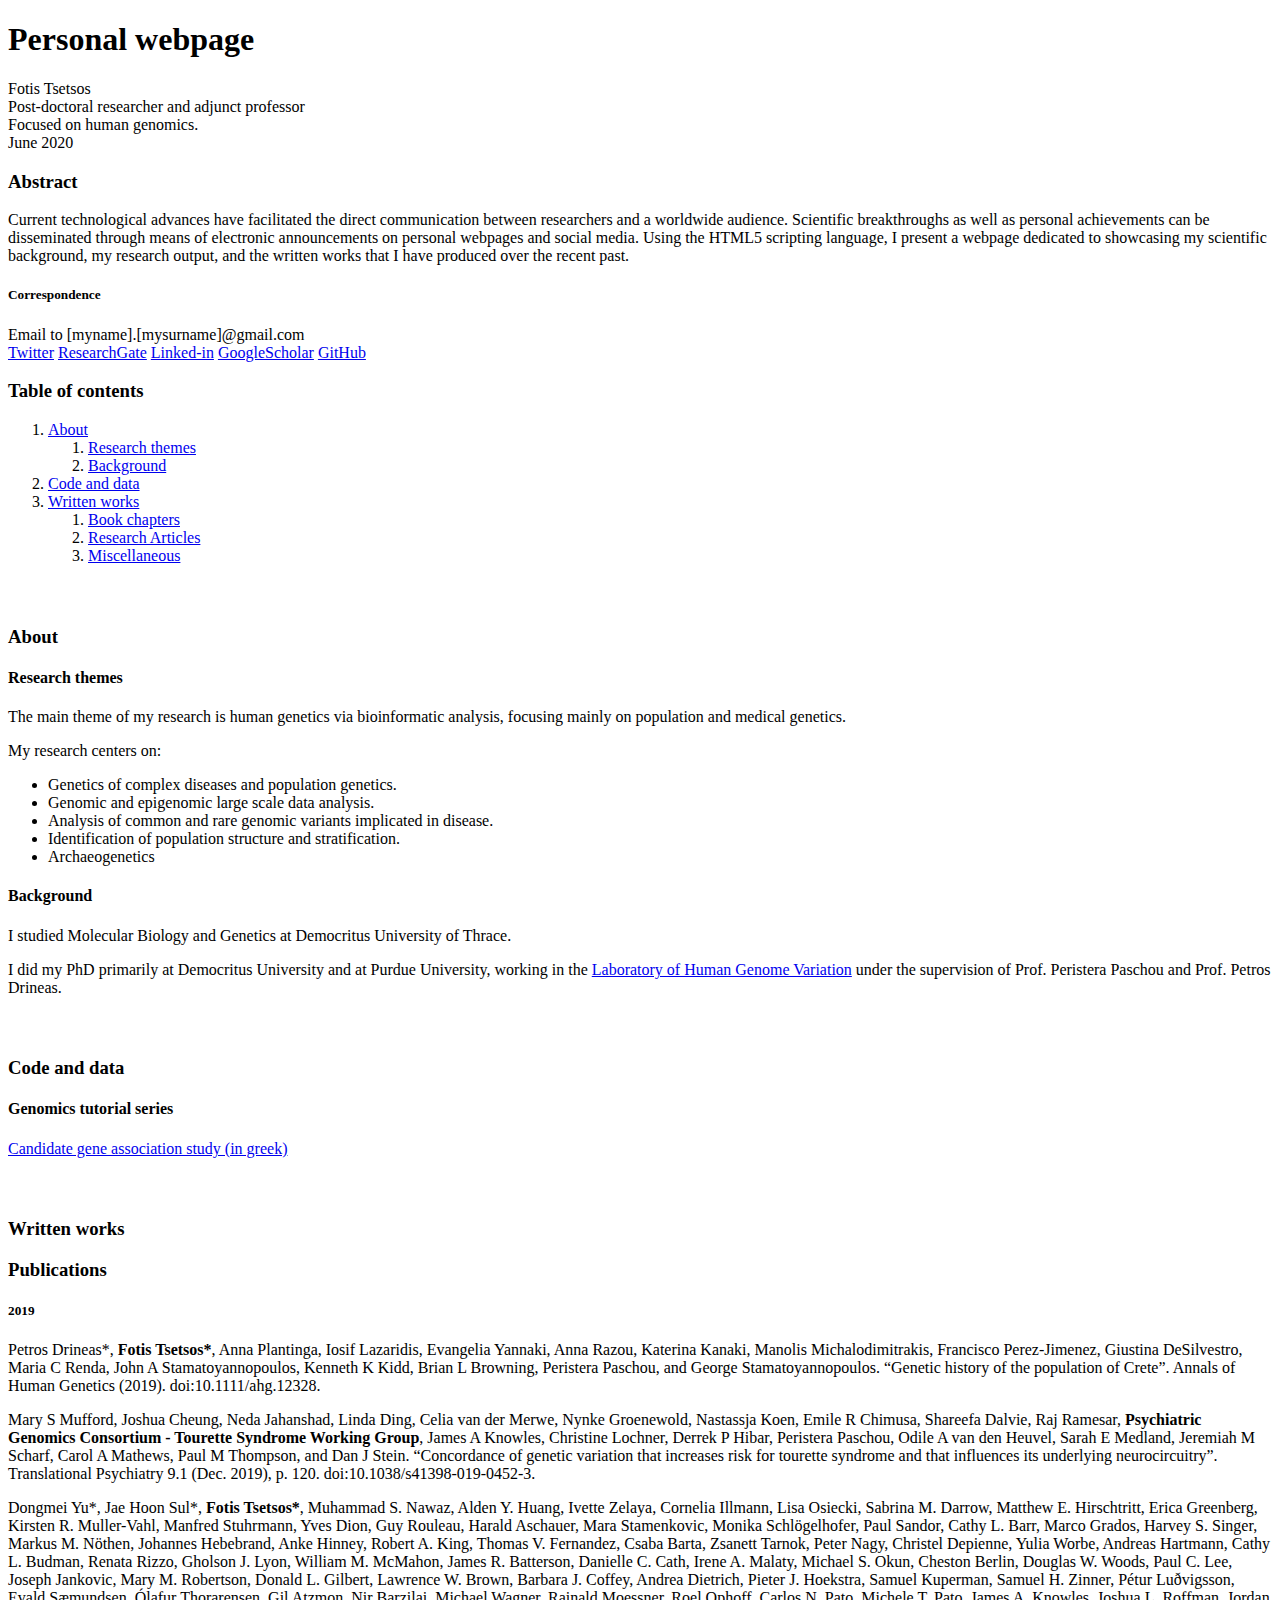
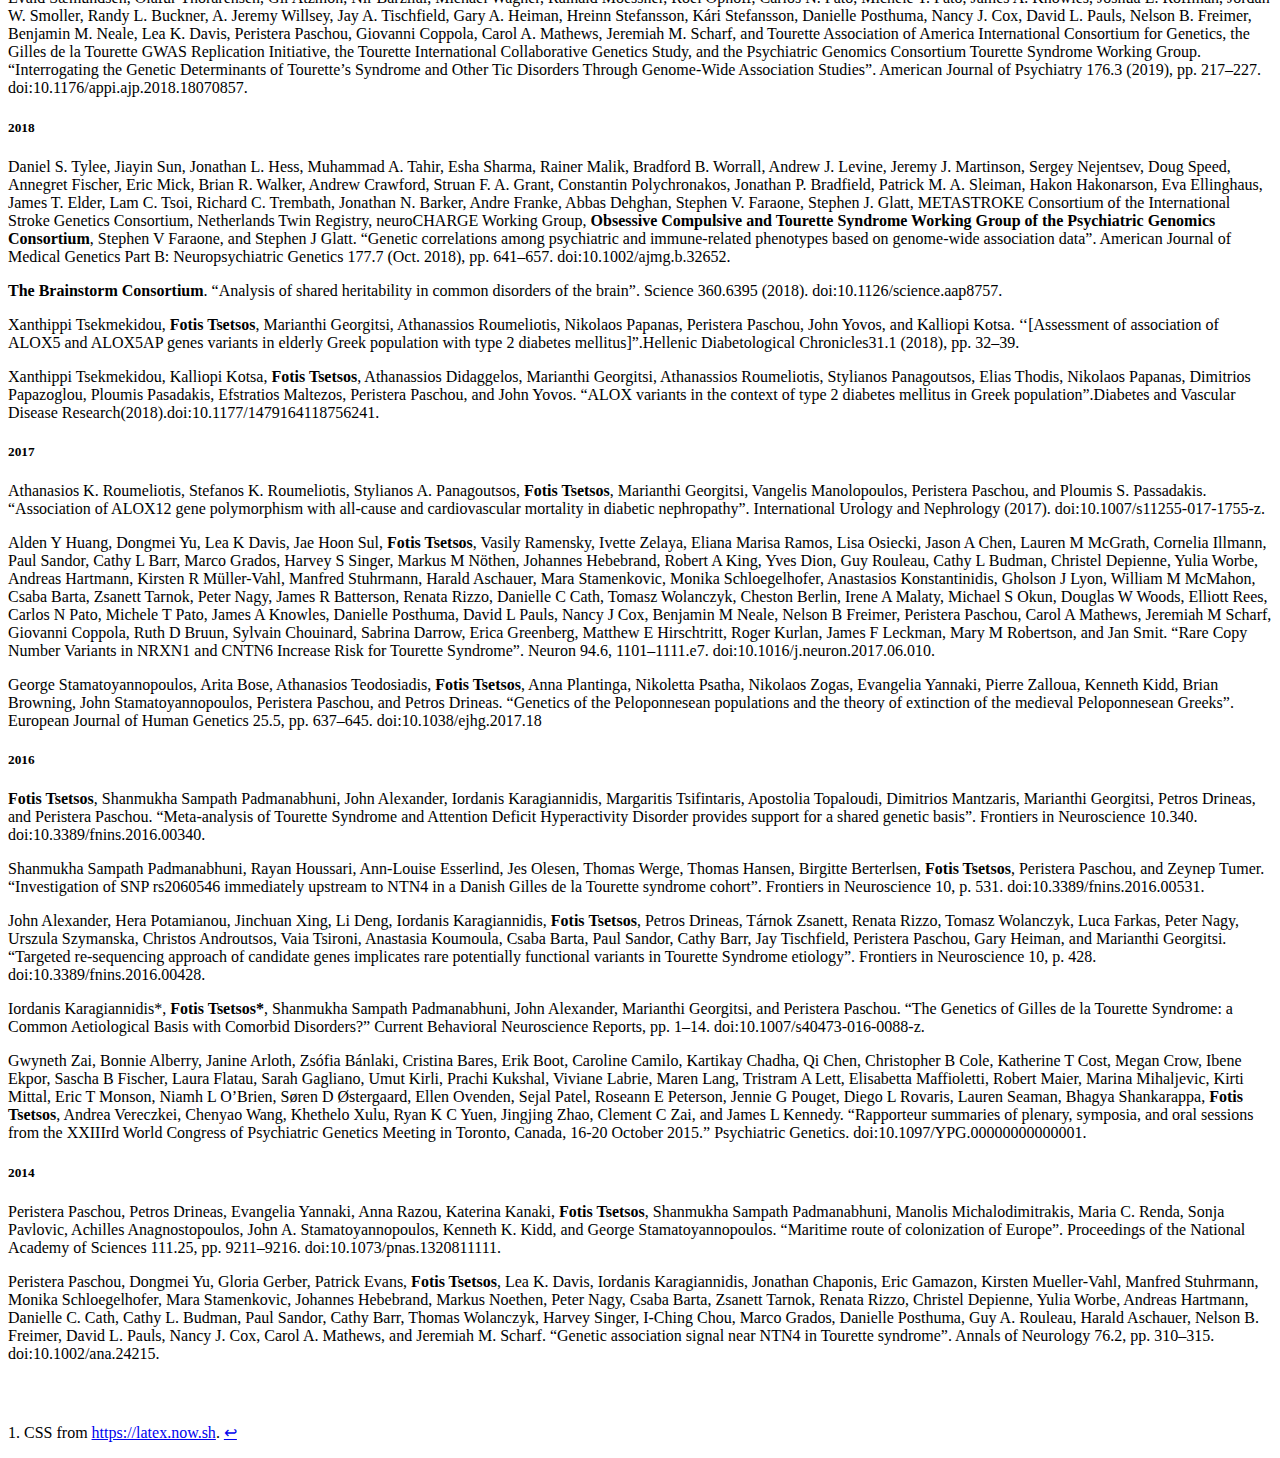
<file: index.html>
<!DOCTYPE html>
<html>

<head>
	<meta charset="UTF-8">
	<title>F. Tsetsos</title>
	<link rel="stylesheet" href="https://latex.now.sh/style.css" />
</head>

<!--<body style="font-family: courier new;">-->

<body id="top">


<body id="top">
	<header>
		<h1>Personal webpage</h1>
		<p class="author">Fotis Tsetsos <br>
		Post-doctoral researcher and adjunct professor<br>
		Focused on human genomics.<br>
		June 2020</p>
	</header>

<div class="abstract">
	<h3>Abstract</h3>
	<p>Current technological advances have facilitated the direct communication between
	researchers and a worldwide audience. Scientific breakthroughs as well as personal
	achievements can be disseminated through means of electronic announcements on personal
	webpages and social media. Using the HTML5 scripting language, I present a webpage
	dedicated to showcasing my scientific background, my research output, and the written
	works that I have produced over the recent past.</p>
</div>

	<h5>Correspondence</h5>
		<p>Email to [myname].[mysurname]@gmail.com <br>
		<a href="https://twitter.com/FotisTsetsos">Twitter</a> 
		<a href="https://www.researchgate.net/profile/Fotis_Tsetsos2">ResearchGate</a> 
		<a href="https://www.linkedin.com/in/fotistsetsos/">Linked-in</a> 
		<a href="https://scholar.google.gr/citations?user=2SRONGoAAAAJ">GoogleScholar</a> 
		<a href="https://github.com/ftsetsos">GitHub</a></p>

<nav role="navigation" class="toc">
	<h3>Table of contents</h3>
		<ol>
		<li><a href="#about">About</a>
			<ol>
			<li><a href="#research">Research themes</a></li>
			<li><a href="#background">Background</a></li>
			</ol>
		</li>
		<li><a href="#code">Code and data</a> </li>
		<li><a href="#ww">Written works</a>
			<ol>
			<li><a href="#wwbc">Book chapters</a></li>
			<li><a href="#wwra">Research Articles</a></li>
			<li><a href="#wwmisc">Miscellaneous</a></li>
			</ol>
		</li>
		</ol>
</nav>

<h4>&nbsp;</h4>

<main>
	<article>
		<h3 id="about">About</h3>
		<h4 id="research">Research themes</h4>
			<p>The main theme of my research is human genetics via bioinformatic analysis, 
			focusing mainly on population and medical genetics.</p>
			<p>My research centers on:</p>
			<ul>
			<li>Genetics of complex diseases and population genetics.</li>
			<li>Genomic and epigenomic large scale data analysis.</li>
			<li>Analysis of common and rare genomic variants implicated in disease.</li>
			<li>Identification of population structure and stratification.</li>
			<li>Archaeogenetics</li>
			</ul>
		<h4 id="background">Background</h4>
			<p>I studied Molecular Biology and Genetics at Democritus University of Thrace.</p>
			<p>I did my PhD primarily at Democritus University and at Purdue University, 
			working in the <a href="http://utopia.duth.gr/ppaschou/">Laboratory of Human Genome
			 Variation</a> under the supervision of Prof. Peristera Paschou and 
			 Prof. Petros Drineas.</p>
		
		<h4>&nbsp;</h4>
		
		<h3 id="code">Code and data</h3>
		
		<h4>Genomics tutorial series</h4>
		<p><a href="tutorials/candidate_gene.html">Candidate gene association study (in greek)</a></p>
		
		<h4>&nbsp;</h4>
		
		<h3 id="ww">Written works</h3>
		
		<h3>Publications</h3>
			<h5>2019</h5>
			
			<p>Petros Drineas*, <b>Fotis Tsetsos*</b>, Anna Plantinga, Iosif Lazaridis, Evangelia Yannaki, Anna Razou, Katerina Kanaki, Manolis Michalodimitrakis, Francisco Perez-Jimenez, Giustina DeSilvestro, Maria C Renda, John A Stamatoyannopoulos, Kenneth K Kidd, Brian L Browning, Peristera Paschou, and George Stamatoyannopoulos. “Genetic history of the population of Crete”. Annals of Human Genetics (2019). doi:10.1111/ahg.12328.</p>
			<p>Mary S Mufford, Joshua Cheung, Neda Jahanshad, Linda Ding, Celia van der Merwe, Nynke Groenewold, Nastassja Koen, Emile R Chimusa, Shareefa Dalvie, Raj Ramesar, <b>Psychiatric Genomics Consortium - Tourette Syndrome Working Group</b>, James A Knowles, Christine Lochner, Derrek P Hibar, Peristera Paschou, Odile A van den Heuvel, Sarah E Medland, Jeremiah M Scharf, Carol A Mathews, Paul M Thompson, and Dan J Stein. “Concordance of genetic variation that increases risk for tourette syndrome and that influences its underlying neurocircuitry”. Translational Psychiatry 9.1 (Dec. 2019), p. 120. doi:10.1038/s41398-019-0452-3.</p>
			<p>Dongmei Yu*, Jae Hoon Sul*, <b>Fotis Tsetsos*</b>, Muhammad S. Nawaz, Alden Y. Huang, Ivette Zelaya, Cornelia Illmann, Lisa Osiecki, Sabrina M. Darrow, Matthew E. Hirschtritt, Erica Greenberg, Kirsten R. Muller-Vahl, Manfred Stuhrmann, Yves Dion, Guy Rouleau, Harald Aschauer, Mara Stamenkovic, Monika Schlögelhofer, Paul Sandor, Cathy L. Barr, Marco Grados, Harvey S. Singer, Markus M. Nöthen, Johannes Hebebrand, Anke Hinney, Robert A. King, Thomas V. Fernandez, Csaba Barta, Zsanett Tarnok, Peter Nagy, Christel Depienne, Yulia Worbe, Andreas Hartmann, Cathy L. Budman, Renata Rizzo, Gholson J. Lyon, William M. McMahon, James R. Batterson, Danielle C. Cath, Irene A. Malaty, Michael S. Okun, Cheston Berlin, Douglas W. Woods, Paul C. Lee, Joseph Jankovic, Mary M. Robertson, Donald L. Gilbert, Lawrence W. Brown, Barbara J. Coffey, Andrea Dietrich, Pieter J. Hoekstra, Samuel Kuperman, Samuel H. Zinner, Pétur Luðvigsson, Evald Sæmundsen, Ólafur Thorarensen, Gil Atzmon, Nir Barzilai, Michael Wagner, Rainald Moessner, Roel Ophoff, Carlos N. Pato, Michele T. Pato, James A. Knowles, Joshua L. Roffman, Jordan W. Smoller, Randy L. Buckner, A. Jeremy Willsey, Jay A. Tischfield, Gary A. Heiman, Hreinn Stefansson, Kári Stefansson, Danielle Posthuma, Nancy J. Cox, David L. Pauls, Nelson B. Freimer, Benjamin M. Neale, Lea K. Davis, Peristera Paschou, Giovanni Coppola, Carol A. Mathews, Jeremiah M. Scharf, and Tourette Association of America International Consortium for Genetics, the Gilles de la Tourette GWAS Replication Initiative, the Tourette International Collaborative Genetics Study, and the Psychiatric Genomics Consortium Tourette Syndrome Working Group. “Interrogating the Genetic Determinants of Tourette’s Syndrome and Other Tic Disorders Through Genome-Wide Association Studies”. American Journal of Psychiatry 176.3 (2019), pp. 217–227. doi:10.1176/appi.ajp.2018.18070857.</p>
			<h5>2018</h5>
			<p>Daniel S. Tylee, Jiayin Sun, Jonathan L. Hess, Muhammad A. Tahir, Esha Sharma, Rainer Malik, Bradford B. Worrall, Andrew J. Levine, Jeremy J. Martinson, Sergey Nejentsev, Doug Speed, Annegret Fischer, Eric Mick, Brian R. Walker, Andrew Crawford, Struan F. A. Grant, Constantin Polychronakos, Jonathan P. Bradfield, Patrick M. A. Sleiman, Hakon Hakonarson, Eva Ellinghaus, James T. Elder, Lam C. Tsoi, Richard C. Trembath, Jonathan N. Barker, Andre Franke, Abbas Dehghan, Stephen V. Faraone, Stephen J. Glatt, METASTROKE Consortium of the International Stroke Genetics Consortium, Netherlands Twin Registry, neuroCHARGE Working Group, <b>Obsessive Compulsive and Tourette Syndrome Working Group of the Psychiatric Genomics Consortium</b>, Stephen V Faraone, and Stephen J Glatt. “Genetic correlations among psychiatric and immune-related phenotypes based on genome-wide association data”. American Journal of Medical Genetics Part B: Neuropsychiatric Genetics 177.7 (Oct. 2018), pp. 641–657. doi:10.1002/ajmg.b.32652.</p>
			<p><b>The Brainstorm Consortium</b>. “Analysis of shared heritability in common disorders of the brain”. Science 360.6395 (2018). doi:10.1126/science.aap8757.</b>
			<p>Xanthippi Tsekmekidou, <b>Fotis Tsetsos</b>, Marianthi Georgitsi, Athanassios Roumeliotis, Nikolaos Papanas, Peristera Paschou, John Yovos, and Kalliopi Kotsa. ‘‘[Assessment of association of ALOX5 and ALOX5AP genes variants in elderly Greek population with type 2 diabetes mellitus]”.Hellenic Diabetological Chronicles31.1 (2018), pp. 32–39.</p>
			<p>Xanthippi Tsekmekidou, Kalliopi Kotsa, <b>Fotis Tsetsos</b>, Athanassios Didaggelos, Marianthi Georgitsi, Athanassios Roumeliotis, Stylianos Panagoutsos, Elias Thodis, Nikolaos Papanas, Dimitrios Papazoglou, Ploumis Pasadakis, Efstratios Maltezos, Peristera Paschou, and John Yovos. “ALOX variants in the context of type 2 diabetes mellitus in Greek population”.Diabetes and Vascular Disease Research(2018).doi:10.1177/1479164118756241.</p>
			<h5>2017</h5>
			<p>Athanasios K. Roumeliotis, Stefanos K. Roumeliotis, Stylianos A. Panagoutsos, <b>Fotis Tsetsos</b>, Marianthi Georgitsi, Vangelis Manolopoulos, Peristera Paschou, and Ploumis S. Passadakis. “Association of ALOX12 gene polymorphism with all-cause and cardiovascular mortality in diabetic nephropathy”. International Urology and Nephrology (2017). doi:10.1007/s11255-017-1755-z.</p>
			<p>Alden Y Huang, Dongmei Yu, Lea K Davis, Jae Hoon Sul, <b>Fotis Tsetsos</b>, Vasily Ramensky, Ivette Zelaya, Eliana Marisa Ramos, Lisa Osiecki, Jason A Chen, Lauren M McGrath, Cornelia Illmann, Paul Sandor, Cathy L Barr, Marco Grados, Harvey S Singer, Markus M Nöthen, Johannes Hebebrand, Robert A King, Yves Dion, Guy Rouleau, Cathy L Budman, Christel Depienne, Yulia Worbe, Andreas Hartmann, Kirsten R Müller-Vahl, Manfred Stuhrmann, Harald Aschauer, Mara Stamenkovic, Monika Schloegelhofer, Anastasios Konstantinidis, Gholson J Lyon, William M McMahon, Csaba Barta, Zsanett Tarnok, Peter Nagy, James R Batterson, Renata Rizzo, Danielle C Cath, Tomasz Wolanczyk, Cheston Berlin, Irene A Malaty, Michael S Okun, Douglas W Woods, Elliott Rees, Carlos N Pato, Michele T Pato, James A Knowles, Danielle Posthuma, David L Pauls, Nancy J Cox, Benjamin M Neale, Nelson B Freimer, Peristera Paschou, Carol A Mathews, Jeremiah M Scharf, Giovanni Coppola, Ruth D Bruun, Sylvain Chouinard, Sabrina Darrow, Erica Greenberg, Matthew E Hirschtritt, Roger Kurlan, James F Leckman, Mary M Robertson, and Jan Smit. “Rare Copy Number Variants in NRXN1 and CNTN6 Increase Risk for Tourette Syndrome”. Neuron 94.6, 1101–1111.e7. doi:10.1016/j.neuron.2017.06.010.</p>
			<p>George Stamatoyannopoulos, Arita Bose, Athanasios Teodosiadis, <b>Fotis Tsetsos</b>, Anna Plantinga, Nikoletta Psatha, Nikolaos Zogas, Evangelia Yannaki, Pierre Zalloua, Kenneth Kidd, Brian Browning, John Stamatoyannopoulos, Peristera Paschou, and Petros Drineas. “Genetics of the Peloponnesean populations and the theory of extinction of the medieval Peloponnesean Greeks”. European Journal of Human Genetics 25.5, pp. 637–645. doi:10.1038/ejhg.2017.18</p>
			<h5>2016</h5>
			<p><b>Fotis Tsetsos</b>, Shanmukha Sampath Padmanabhuni, John Alexander, Iordanis Karagiannidis, Margaritis Tsifintaris, Apostolia Topaloudi, Dimitrios Mantzaris, Marianthi Georgitsi, Petros Drineas, and Peristera Paschou. “Meta-analysis of Tourette Syndrome and Attention Deficit Hyperactivity Disorder provides support for a shared genetic basis”. Frontiers in Neuroscience 10.340. doi:10.3389/fnins.2016.00340.</p>
			<p>Shanmukha Sampath Padmanabhuni, Rayan Houssari, Ann-Louise Esserlind, Jes Olesen, Thomas Werge, Thomas Hansen, Birgitte Berterlsen, <b>Fotis Tsetsos</b>, Peristera Paschou, and Zeynep Tumer. “Investigation of SNP rs2060546 immediately upstream to NTN4 in a Danish Gilles de la Tourette syndrome cohort”. Frontiers in Neuroscience 10, p. 531. doi:10.3389/fnins.2016.00531.</p>
			<p>John Alexander, Hera Potamianou, Jinchuan Xing, Li Deng, Iordanis Karagiannidis, <b>Fotis</b> <b>Tsetsos</b>, Petros Drineas, Tárnok Zsanett, Renata Rizzo, Tomasz Wolanczyk, Luca Farkas, Peter Nagy, Urszula Szymanska, Christos Androutsos, Vaia Tsironi, Anastasia Koumoula, Csaba Barta, Paul Sandor, Cathy Barr, Jay Tischfield, Peristera Paschou, Gary Heiman, and Marianthi Georgitsi. “Targeted re-sequencing approach of candidate genes implicates rare potentially functional variants in Tourette Syndrome etiology”. Frontiers in Neuroscience 10, p. 428. doi:10.3389/fnins.2016.00428.</p>
			<p>Iordanis Karagiannidis*, <b>Fotis Tsetsos*</b>, Shanmukha Sampath Padmanabhuni, John Alexander, Marianthi Georgitsi, and Peristera Paschou. “The Genetics of Gilles de la Tourette Syndrome: a Common Aetiological Basis with Comorbid Disorders?” Current Behavioral Neuroscience Reports, pp. 1–14. doi:10.1007/s40473-016-0088-z.</p>
			<p>Gwyneth Zai, Bonnie Alberry, Janine Arloth, Zsófia Bánlaki, Cristina Bares, Erik Boot, Caroline Camilo, Kartikay Chadha, Qi Chen, Christopher B Cole, Katherine T Cost, Megan Crow, Ibene Ekpor, Sascha B Fischer, Laura Flatau, Sarah Gagliano, Umut Kirli, Prachi Kukshal, Viviane Labrie, Maren Lang, Tristram A Lett, Elisabetta Maffioletti, Robert Maier, Marina Mihaljevic, Kirti Mittal, Eric T Monson, Niamh L O’Brien, Søren D Østergaard, Ellen Ovenden, Sejal Patel, Roseann E Peterson, Jennie G Pouget, Diego L Rovaris, Lauren Seaman, Bhagya Shankarappa, <b>Fotis Tsetsos</b>, Andrea Vereczkei, Chenyao Wang, Khethelo Xulu, Ryan K C Yuen, Jingjing Zhao, Clement C Zai, and James L Kennedy. “Rapporteur summaries of plenary, symposia, and oral sessions from the XXIIIrd World Congress of Psychiatric Genetics Meeting in Toronto, Canada, 16-20 October 2015.” Psychiatric Genetics. doi:10.1097/YPG.00000000000001.</p>
			<h5>2014</h5>
			<p>Peristera Paschou, Petros Drineas, Evangelia Yannaki, Anna Razou, Katerina Kanaki, <b>Fotis Tsetsos</b>, Shanmukha Sampath Padmanabhuni, Manolis Michalodimitrakis, Maria C. Renda, Sonja Pavlovic, Achilles Anagnostopoulos, John A. Stamatoyannopoulos, Kenneth K. Kidd, and George Stamatoyannopoulos. “Maritime route of colonization of Europe”. Proceedings of the National Academy of Sciences 111.25, pp. 9211–9216. doi:10.1073/pnas.1320811111.
			<p>Peristera Paschou, Dongmei Yu, Gloria Gerber, Patrick Evans, <b>Fotis Tsetsos</b>, Lea K. Davis, Iordanis Karagiannidis, Jonathan Chaponis, Eric Gamazon, Kirsten Mueller-Vahl, Manfred Stuhrmann, Monika Schloegelhofer, Mara Stamenkovic, Johannes Hebebrand, Markus Noethen, Peter Nagy, Csaba Barta, Zsanett Tarnok, Renata Rizzo, Christel Depienne, Yulia Worbe, Andreas Hartmann, Danielle C. Cath, Cathy L. Budman, Paul Sandor, Cathy Barr, Thomas Wolanczyk, Harvey Singer, I-Ching Chou, Marco Grados, Danielle Posthuma, Guy A. Rouleau, Harald Aschauer, Nelson B. Freimer, David L. Pauls, Nancy J. Cox, Carol A. Mathews, and Jeremiah M. Scharf. “Genetic association signal near NTN4 in Tourette syndrome”. Annals of Neurology 76.2, pp. 310–315. doi:10.1002/ana.24215.</p>
		
		<h4>&nbsp;</h4>
		
		<div class="footnotes">
			<p id="fn1">1. CSS from <a href="https://latex.now.sh">https://latex.now.sh</a>. <a href="#ref1" title="Jump back to footnote 1 in the text.">↩</a></p>
		</div>
		
	</article>
</main>

</body>
</html>
</file>
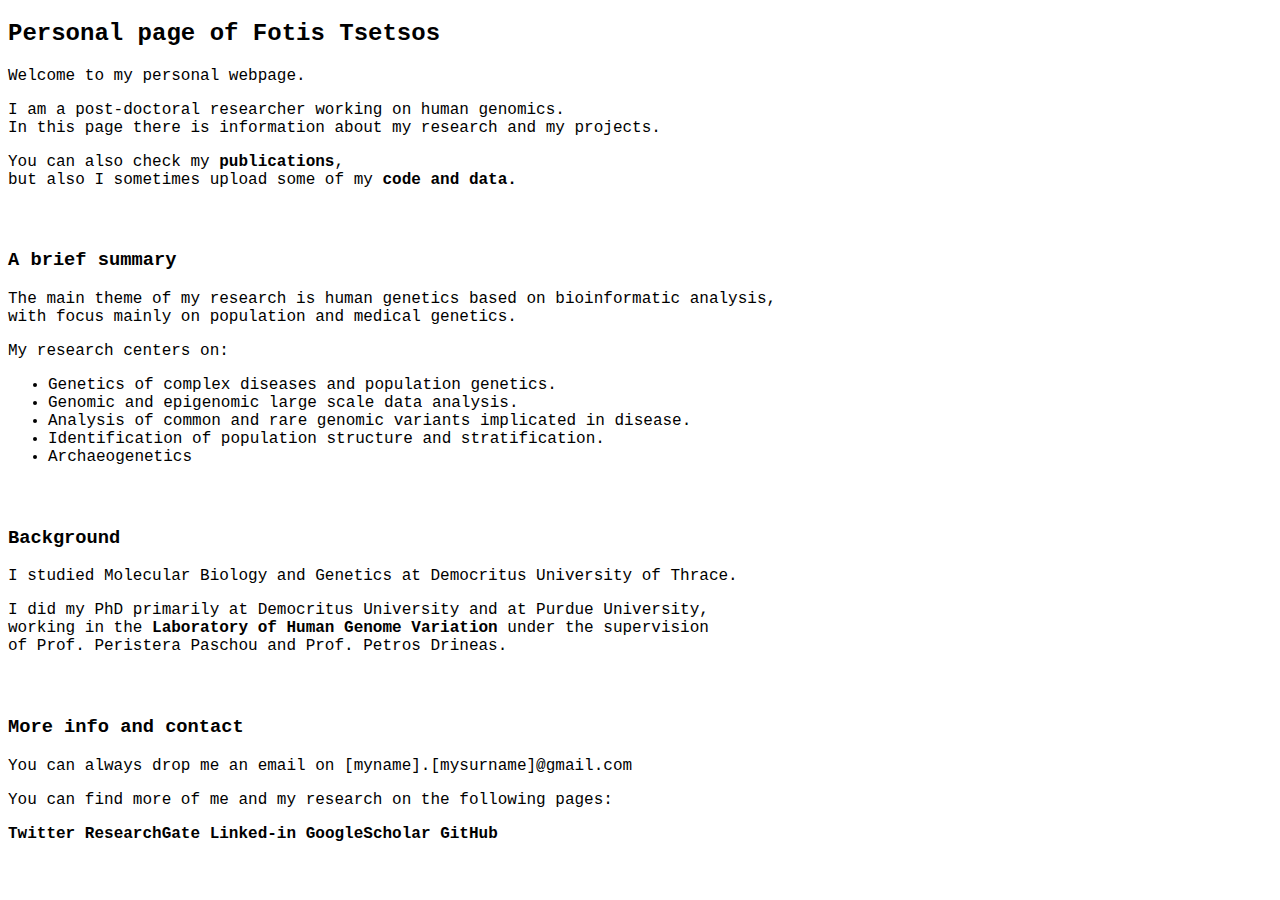
<file: old/index.html>
<!DOCTYPE html>
<html>
<head>
<title>F. Tsetsos</title>
<style type="text/css">
 a:link {text-decoration: none; color: #000000; font-weight: bold; }
 a:hover { text-shadow: 0 0 2px; }
</style>
</head>

<body style="font-family: courier new;">

<h2>Personal page of Fotis Tsetsos</h2>
<p>Welcome to my personal webpage.</p>
<p>I am a post-doctoral researcher working on human genomics.<br>
 In this page there is information about my research and my projects.</p>
<p>You can also check my <a href="pubs.html">publications</a>,<br>
 but also I sometimes upload some of my <a href="code.html">code and data.</a></p>
<h4>&nbsp;</h4>
 
<h3>A brief summary</h3>
<p>The main theme of my research is human genetics based on bioinformatic analysis,<br>
 with focus mainly on population and medical genetics.</p>
<p>My research centers on:</p>
<ul>
<li>Genetics of complex diseases and population genetics.</li>
<li>Genomic and epigenomic large scale data analysis.</li>
<li>Analysis of common and rare genomic variants implicated in disease.</li>
<li>Identification of population structure and stratification.</li>
<li>Archaeogenetics</li>
</ul>
<h4>&nbsp;</h4>
 
<h3>Background</h3>
<p>I studied Molecular Biology and Genetics at Democritus University of Thrace.</p>
<p>I did my PhD primarily at Democritus University and at Purdue University,<br>
 working in the <a href="http://utopia.duth.gr/ppaschou/">Laboratory of Human Genome Variation</a> under the supervision <br>
 of Prof. Peristera Paschou and Prof. Petros Drineas.</p>
<h4>&nbsp;</h4>
 
<h3>More info and contact</h3>
<p>You can always drop me an email on [myname].[mysurname]@gmail.com</p>
<p>You can find more of me and my research on the following pages:</p>
<p><a href="https://twitter.com/FotisTsetsos">Twitter</a> 
<a href="https://www.researchgate.net/profile/Fotis_Tsetsos2">ResearchGate</a> 
<a href="https://www.linkedin.com/in/fotistsetsos/">Linked-in</a> 
<a href="https://scholar.google.gr/citations?user=2SRONGoAAAAJ">GoogleScholar</a> 
<a href="https://github.com/ftsetsos">GitHub</a></p>

</body>
</html>
</file>
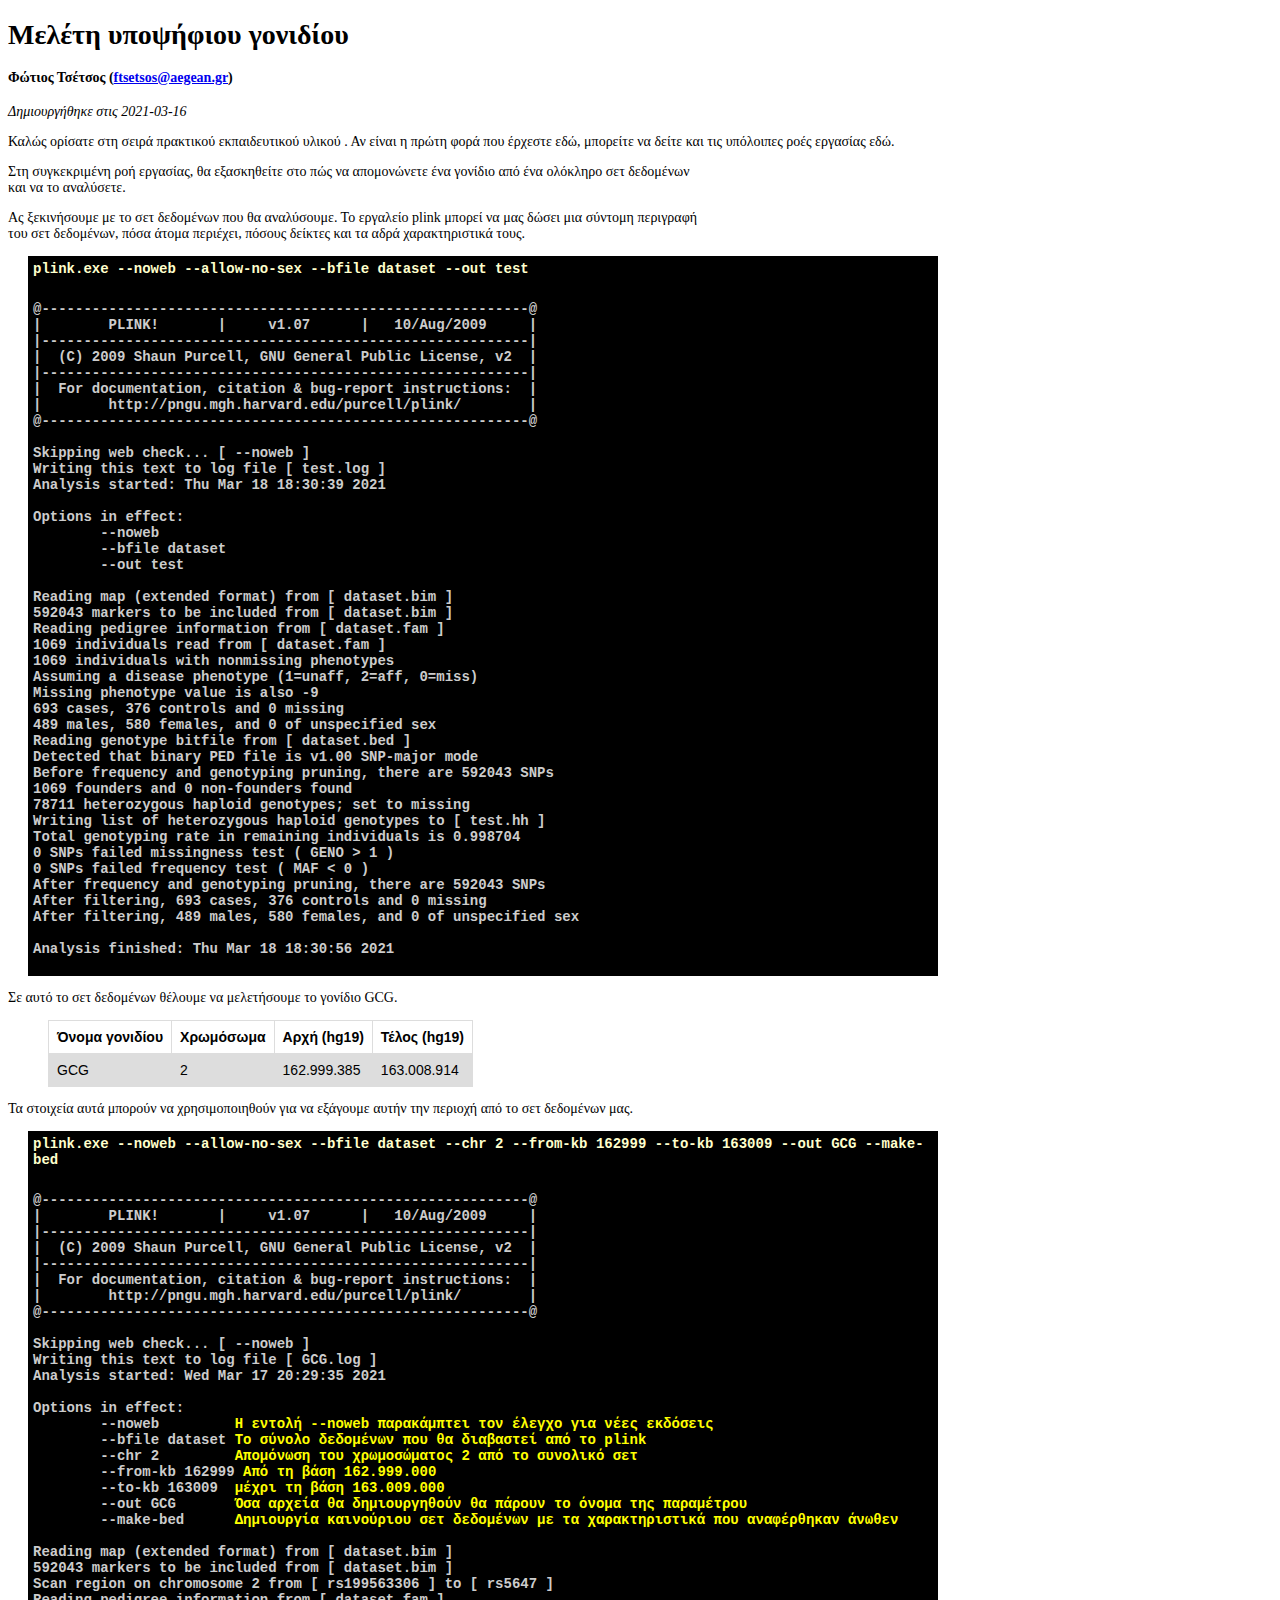
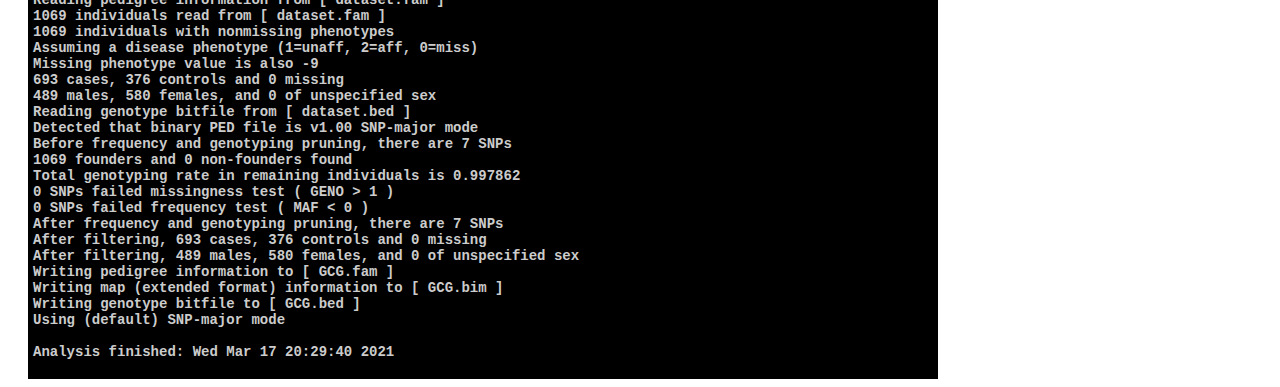
<file: candidate_gene.html>
<!DOCTYPE html>
<html>

<head>
	<meta charset="UTF-8">
	<title>Μελέτη υποψηφίου γονιδίου</title>
<!--	<link rel="stylesheet" href="" />-->

<style>
body {font-size: 14px;}
div.intro{}
div.main{width: 700px}
div.sourcecode {background-color: black; 
				margin-left:20px; 
				margin-right:-20px;
				color: #ffffcc; 
				width: 900px; 
				padding: 5px; 
				font-family: courier; 
				font-weight: bold;}
div.output {background-color: black; 
				margin-left:20px; 
				margin-right:-20px;
				color: #cccccc; 
				width: 900px; 
				padding: 5px; 
				font-family: courier; 
				font-weight: bold;}
table {font-family: arial, sans-serif;
		border-collapse: collapse;
		margin-left: 40px;
		margin-right: -40px;}
td, th {border: 1px solid #dddddd;
		text-align: left;
		padding: 8px;}
tr:nth-child(even) {background-color: #dddddd;}
</style>

</head>



<body>
<h1> Μελέτη υποψήφιου γονιδίου</h1>
<h4>Φώτιος Τσέτσος (<a href="mailto:ftsetsos@aegean.gr">ftsetsos@aegean.gr</a>)</h4>
</div>


<p><em>Δημιουργήθηκε στις 2021-03-16</em></p>

<div class="intro">
<p>Καλώς ορίσατε στη σειρά πρακτικού εκπαιδευτικού υλικού . Αν είναι η πρώτη φορά που έρχεστε εδώ, μπορείτε να δείτε και τις υπόλοιπες ροές εργασίας εδώ.</p>
</div>

<div class="main">
<p>Στη συγκεκριμένη ροή εργασίας, θα εξασκηθείτε στο πώς να απομονώνετε ένα γονίδιο από ένα ολόκληρο σετ δεδομένων και να το αναλύσετε.<p>

<p>Ας ξεκινήσουμε με το σετ δεδομένων που θα αναλύσουμε. Το εργαλείο plink μπορεί να μας δώσει μια σύντομη περιγραφή του σετ δεδομένων, πόσα άτομα περιέχει, πόσους δείκτες και τα αδρά χαρακτηριστικά τους.</p>
</div>

<div class="sourcecode">
plink.exe --noweb --allow-no-sex --bfile dataset --out test
</div>

<div class="output">
<pre>@----------------------------------------------------------@
|        PLINK!       |     v1.07      |   10/Aug/2009     |
|----------------------------------------------------------|
|  (C) 2009 Shaun Purcell, GNU General Public License, v2  |
|----------------------------------------------------------|
|  For documentation, citation & bug-report instructions:  |
|        http://pngu.mgh.harvard.edu/purcell/plink/        |
@----------------------------------------------------------@

Skipping web check... [ --noweb ] 
Writing this text to log file [ test.log ]
Analysis started: Thu Mar 18 18:30:39 2021

Options in effect:
	--noweb
	--bfile dataset
	--out test

Reading map (extended format) from [ dataset.bim ] 
592043 markers to be included from [ dataset.bim ]
Reading pedigree information from [ dataset.fam ] 
1069 individuals read from [ dataset.fam ] 
1069 individuals with nonmissing phenotypes
Assuming a disease phenotype (1=unaff, 2=aff, 0=miss)
Missing phenotype value is also -9
693 cases, 376 controls and 0 missing
489 males, 580 females, and 0 of unspecified sex
Reading genotype bitfile from [ dataset.bed ] 
Detected that binary PED file is v1.00 SNP-major mode
Before frequency and genotyping pruning, there are 592043 SNPs
1069 founders and 0 non-founders found
78711 heterozygous haploid genotypes; set to missing
Writing list of heterozygous haploid genotypes to [ test.hh ]
Total genotyping rate in remaining individuals is 0.998704
0 SNPs failed missingness test ( GENO &gt; 1 )
0 SNPs failed frequency test ( MAF &lt; 0 )
After frequency and genotyping pruning, there are 592043 SNPs
After filtering, 693 cases, 376 controls and 0 missing
After filtering, 489 males, 580 females, and 0 of unspecified sex

Analysis finished: Thu Mar 18 18:30:56 2021</pre>
</div>

<div>
<p>Σε αυτό το σετ δεδομένων θέλουμε να μελετήσουμε το γονίδιο GCG.</p>

 <table>
	<tr>
	<th>Όνομα γονιδίου</th>
	<th>Χρωμόσωμα</th>
	<th>Αρχή (hg19)</th>
	<th>Τέλος (hg19)</th>
	</tr>
	<tr>
	<td>GCG</td>
	<td>2</td>
	<td>162.999.385</td>
	<td>163.008.914</td>
	</tr>
</table> 

<p>Τα στοιχεία αυτά μπορούν να χρησιμοποιηθούν για να εξάγουμε αυτήν την περιοχή από το σετ δεδομένων μας.</p>

</div>

<div class="sourcecode">
plink.exe --noweb --allow-no-sex --bfile dataset --chr 2 --from-kb 162999 --to-kb 163009 --out GCG --make-bed
</div>

<div class="output">
<pre>@----------------------------------------------------------@
|        PLINK!       |     v1.07      |   10/Aug/2009     |
|----------------------------------------------------------|
|  (C) 2009 Shaun Purcell, GNU General Public License, v2  |
|----------------------------------------------------------|
|  For documentation, citation & bug-report instructions:  |
|        http://pngu.mgh.harvard.edu/purcell/plink/        |
@----------------------------------------------------------@

Skipping web check... [ --noweb ] 
Writing this text to log file [ GCG.log ] 
Analysis started: Wed Mar 17 20:29:35 2021

Options in effect:
	--noweb		<span style="color: yellow">Η εντολή --noweb παρακάμπτει τον έλεγχο για νέες εκδόσεις</span>
	--bfile dataset	<span style="color: yellow">Το σύνολο δεδομένων που θα διαβαστεί από το plink </span>
	--chr 2		<span style="color: yellow">Απομόνωση του χρωμοσώματος 2 από το συνολικό σετ </span>
	--from-kb 162999 <span style="color: yellow">Από τη βάση 162.999.000 </span>
	--to-kb 163009	<span style="color: yellow">μέχρι τη βάση 163.009.000 </span>
	--out GCG	<span style="color: yellow">Όσα αρχεία θα δημιουργηθούν θα πάρουν το όνομα της παραμέτρου </span>
	--make-bed	<span style="color: yellow">Δημιουργία καινούριου σετ δεδομένων με τα χαρακτηριστικά που αναφέρθηκαν άνωθεν </span>

Reading map (extended format) from [ dataset.bim ] 
592043 markers to be included from [ dataset.bim ]
Scan region on chromosome 2 from [ rs199563306 ] to [ rs5647 ]
Reading pedigree information from [ dataset.fam ] 
1069 individuals read from [ dataset.fam ] 
1069 individuals with nonmissing phenotypes
Assuming a disease phenotype (1=unaff, 2=aff, 0=miss)
Missing phenotype value is also -9
693 cases, 376 controls and 0 missing
489 males, 580 females, and 0 of unspecified sex
Reading genotype bitfile from [ dataset.bed ] 
Detected that binary PED file is v1.00 SNP-major mode
Before frequency and genotyping pruning, there are 7 SNPs
1069 founders and 0 non-founders found
Total genotyping rate in remaining individuals is 0.997862
0 SNPs failed missingness test ( GENO &gt; 1 )
0 SNPs failed frequency test ( MAF &lt; 0 )
After frequency and genotyping pruning, there are 7 SNPs
After filtering, 693 cases, 376 controls and 0 missing
After filtering, 489 males, 580 females, and 0 of unspecified sex
Writing pedigree information to [ GCG.fam ] 
Writing map (extended format) information to [ GCG.bim ] 
Writing genotype bitfile to [ GCG.bed ] 
Using (default) SNP-major mode

Analysis finished: Wed Mar 17 20:29:40 2021</pre>
</div>

</body>
</html>
</file>
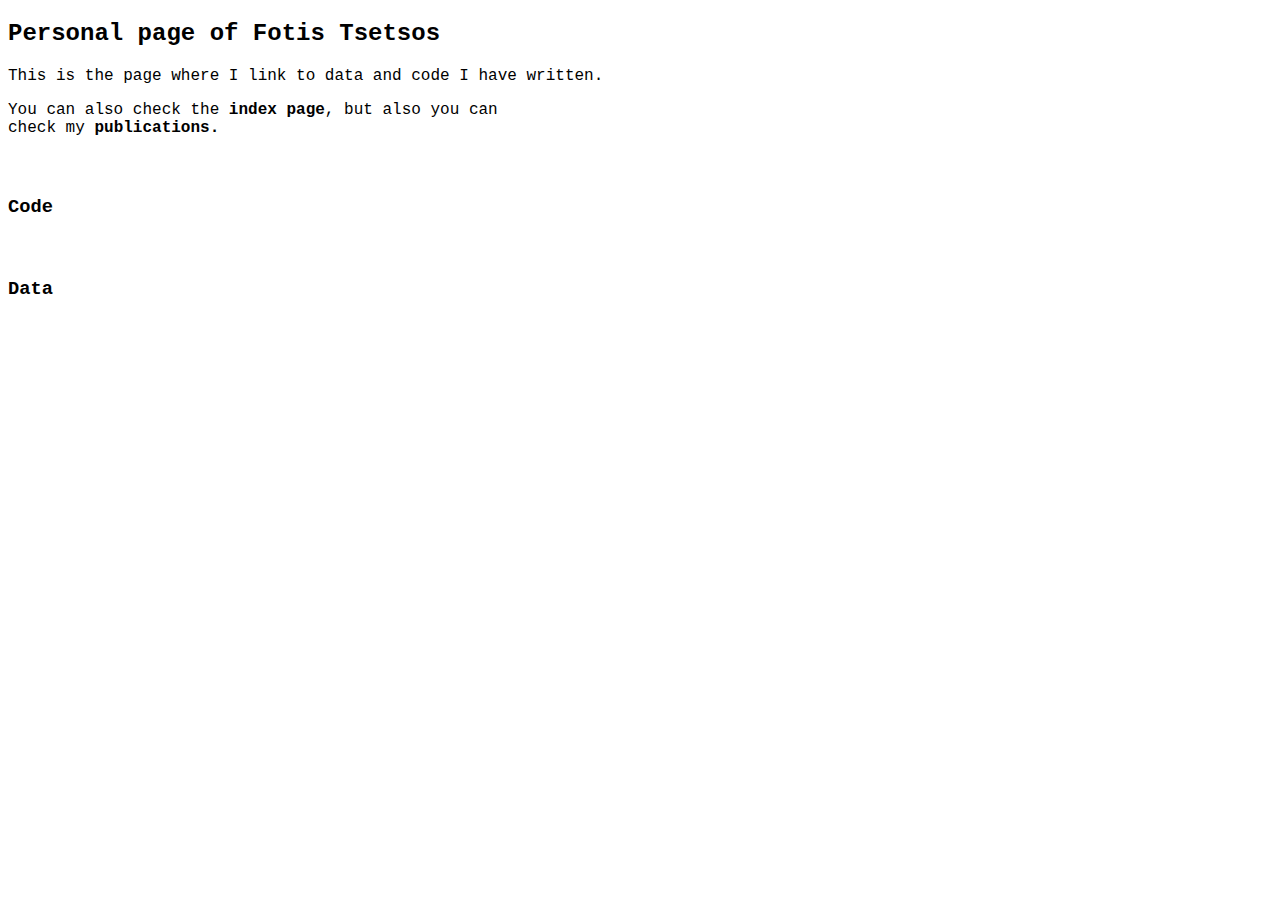
<file: code.html>
<!DOCTYPE html>
<html>
<head>
<title>F. Tsetsos</title>
<style type="text/css">
 a:link {text-decoration: none; color: #000000; font-weight: bold; }
 a:hover { text-shadow: 0 0 2px; }
</style>
</head>

<body style="font-family: courier new;">

<h2>Personal page of Fotis Tsetsos</h2>
<p>This is the page where I link to data and code I have written.</p>
<p>You can also check the <a href="index.html">index page</a>, but also you can <br>
 check my <a href="pubs.html">publications.</a></p>
<h3>&nbsp;</h3>

<h3>Code</h3>
<p></p>
<h3>&nbsp;</h3>

<h3>Data</h3>
<p></p>
<h3>&nbsp;</h3>

</body>
</html>
</file>
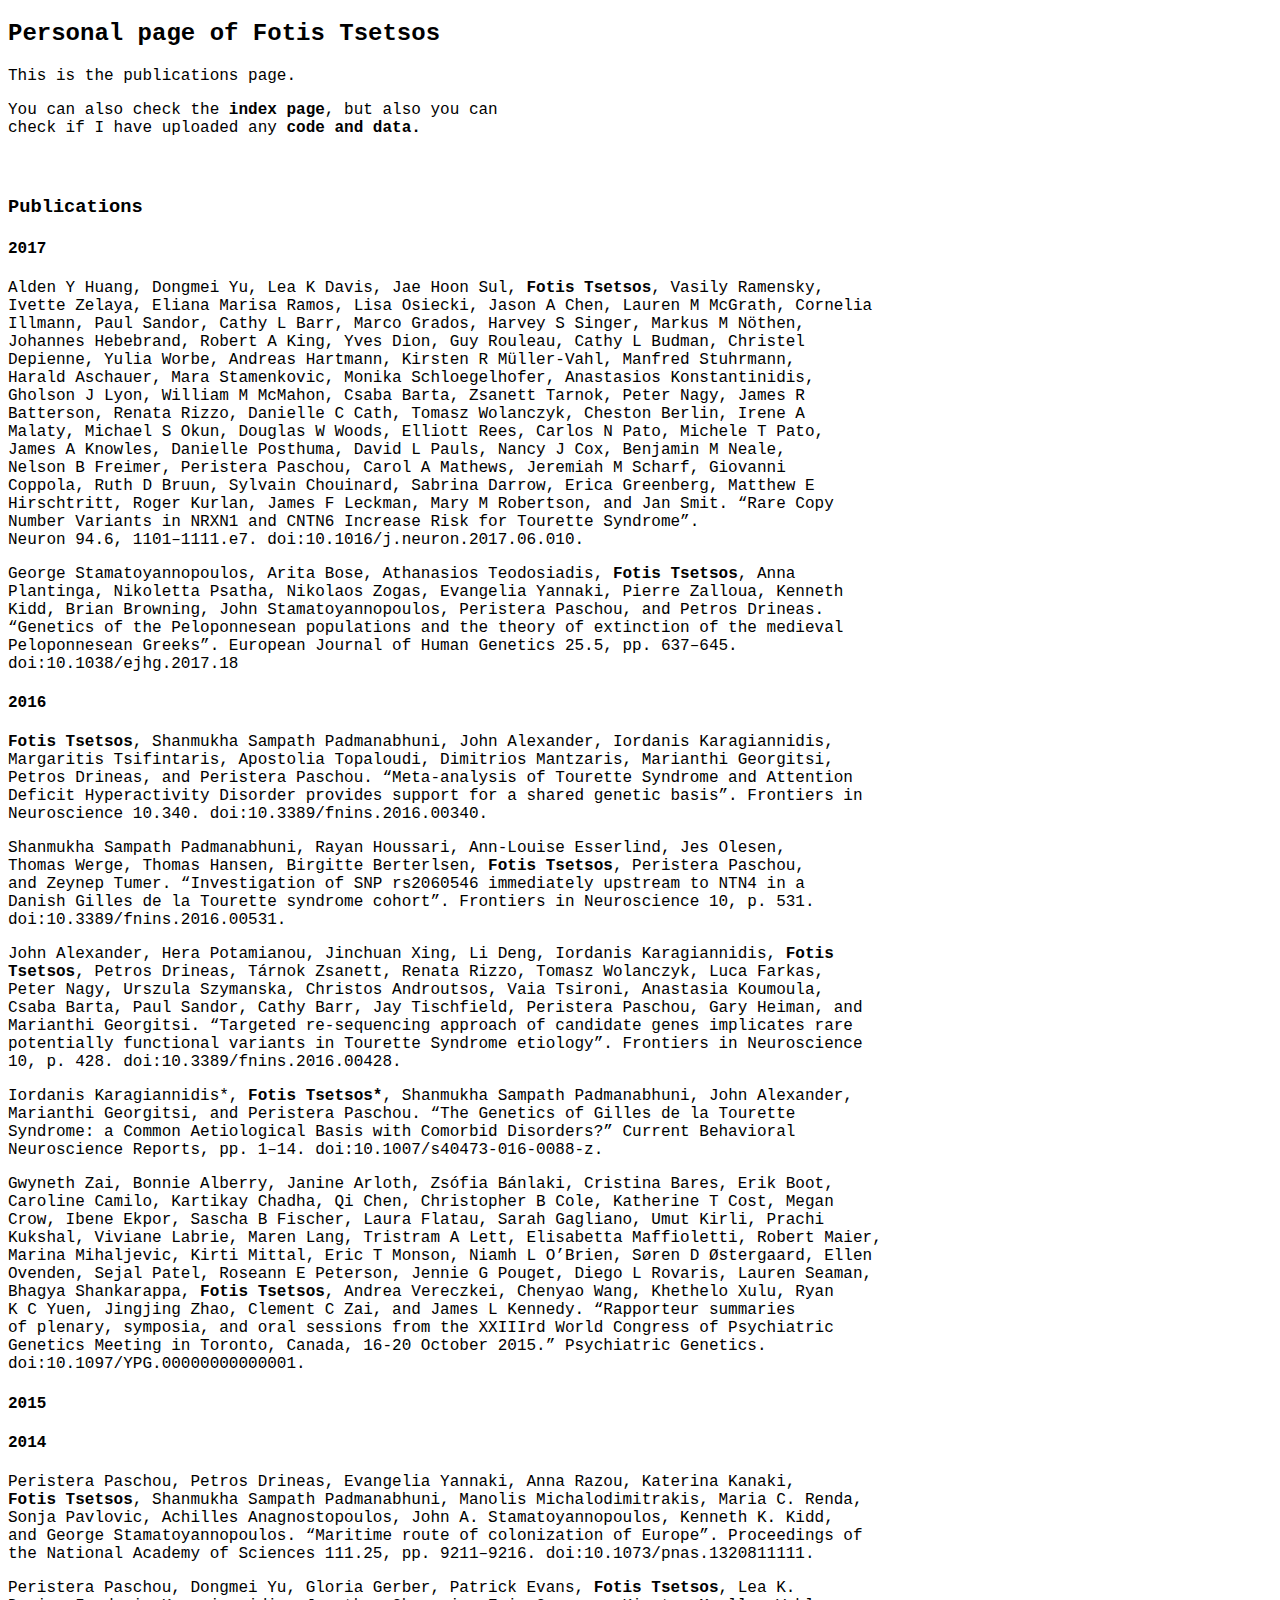
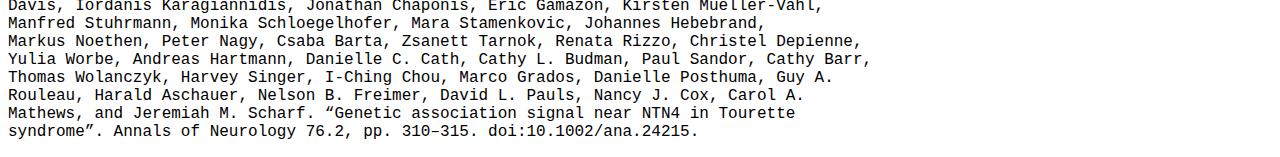
<file: pubs.html>
<!DOCTYPE html>
<html>
<head>
<title>F. Tsetsos</title>
<style type="text/css">
 a:link {text-decoration: none; color: #000000; font-weight: bold; }
 a:hover { text-shadow: 0 0 2px; }
</style>
</head>

<body style="font-family: courier new;">

<h2>Personal page of Fotis Tsetsos</h2>
<p>This is the publications page.</p>
<p>You can also check the <a href="index.html">index page</a>, but also you can <br>
 check if I have uploaded any <a href="code.html">code and data.</a></p>
<h3>&nbsp;</h3>
 
<h3>Publications</h3>

<h4>2017</h4>
<p>Alden Y Huang, Dongmei Yu, Lea K Davis, Jae Hoon Sul, <b>Fotis Tsetsos</b>, Vasily Ramensky,<br>
Ivette Zelaya, Eliana Marisa Ramos, Lisa Osiecki, Jason A Chen, Lauren M McGrath, Cornelia<br>
Illmann, Paul Sandor, Cathy L Barr, Marco Grados, Harvey S Singer, Markus M Nöthen,<br>
Johannes Hebebrand, Robert A King, Yves Dion, Guy Rouleau, Cathy L Budman, Christel<br>
Depienne, Yulia Worbe, Andreas Hartmann, Kirsten R Müller-Vahl, Manfred Stuhrmann,<br>
Harald Aschauer, Mara Stamenkovic, Monika Schloegelhofer, Anastasios Konstantinidis,<br>
Gholson J Lyon, William M McMahon, Csaba Barta, Zsanett Tarnok, Peter Nagy, James R<br>
Batterson, Renata Rizzo, Danielle C Cath, Tomasz Wolanczyk, Cheston Berlin, Irene A<br>
Malaty, Michael S Okun, Douglas W Woods, Elliott Rees, Carlos N Pato, Michele T Pato,<br>
James A Knowles, Danielle Posthuma, David L Pauls, Nancy J Cox, Benjamin M Neale,<br>
Nelson B Freimer, Peristera Paschou, Carol A Mathews, Jeremiah M Scharf, Giovanni<br>
Coppola, Ruth D Bruun, Sylvain Chouinard, Sabrina Darrow, Erica Greenberg, Matthew E<br>
Hirschtritt, Roger Kurlan, James F Leckman, Mary M Robertson, and Jan Smit. “Rare Copy<br>
Number Variants in NRXN1 and CNTN6 Increase Risk for Tourette Syndrome”.<br>
Neuron 94.6, 1101–1111.e7. doi:10.1016/j.neuron.2017.06.010.</p>

<p>George Stamatoyannopoulos, Arita Bose, Athanasios Teodosiadis, <b>Fotis Tsetsos</b>, Anna<br>
Plantinga, Nikoletta Psatha, Nikolaos Zogas, Evangelia Yannaki, Pierre Zalloua, Kenneth <br>
Kidd, Brian Browning, John Stamatoyannopoulos, Peristera Paschou, and Petros Drineas.<br>
“Genetics of the Peloponnesean populations and the theory of extinction of the medieval <br>
Peloponnesean Greeks”. European Journal of Human Genetics 25.5, pp. 637–645. <br>
doi:10.1038/ejhg.2017.18</p>

<h4>2016</h4>
<p><b>Fotis Tsetsos</b>, Shanmukha Sampath Padmanabhuni, John Alexander, Iordanis Karagiannidis,<br>
Margaritis Tsifintaris, Apostolia Topaloudi, Dimitrios Mantzaris, Marianthi Georgitsi, <br>
Petros Drineas, and Peristera Paschou. “Meta-analysis of Tourette Syndrome and Attention <br>
Deficit Hyperactivity Disorder provides support for a shared genetic basis”. Frontiers in <br>
Neuroscience 10.340. doi:10.3389/fnins.2016.00340.</p>

<p>Shanmukha Sampath Padmanabhuni, Rayan Houssari, Ann-Louise Esserlind, Jes Olesen,<br>
Thomas Werge, Thomas Hansen, Birgitte Berterlsen, <b>Fotis Tsetsos</b>, Peristera Paschou,<br>
and Zeynep Tumer. “Investigation of SNP rs2060546 immediately upstream to NTN4 in a<br>
Danish Gilles de la Tourette syndrome cohort”. Frontiers in Neuroscience 10, p. 531.<br>
doi:10.3389/fnins.2016.00531.</p>

<p>John Alexander, Hera Potamianou, Jinchuan Xing, Li Deng, Iordanis Karagiannidis, <b>Fotis</b><br>
<b>Tsetsos</b>, Petros Drineas, Tárnok Zsanett, Renata Rizzo, Tomasz Wolanczyk, Luca Farkas,<br>
Peter Nagy, Urszula Szymanska, Christos Androutsos, Vaia Tsironi, Anastasia Koumoula,<br>
Csaba Barta, Paul Sandor, Cathy Barr, Jay Tischfield, Peristera Paschou, Gary Heiman, and<br>
Marianthi Georgitsi. “Targeted re-sequencing approach of candidate genes implicates rare<br>
potentially functional variants in Tourette Syndrome etiology”. Frontiers in Neuroscience <br> 
10, p. 428. doi:10.3389/fnins.2016.00428.</p>

<p>Iordanis Karagiannidis*, <b>Fotis Tsetsos*</b>, Shanmukha Sampath Padmanabhuni, John Alexander,<br>
Marianthi Georgitsi, and Peristera Paschou. “The Genetics of Gilles de la Tourette<br>
Syndrome: a Common Aetiological Basis with Comorbid Disorders?” Current Behavioral<br>
Neuroscience Reports, pp. 1–14. doi:10.1007/s40473-016-0088-z.</p>

<p>Gwyneth Zai, Bonnie Alberry, Janine Arloth, Zsófia Bánlaki, Cristina Bares, Erik Boot,<br>
Caroline Camilo, Kartikay Chadha, Qi Chen, Christopher B Cole, Katherine T Cost, Megan<br>
Crow, Ibene Ekpor, Sascha B Fischer, Laura Flatau, Sarah Gagliano, Umut Kirli, Prachi<br>
Kukshal, Viviane Labrie, Maren Lang, Tristram A Lett, Elisabetta Maffioletti, Robert Maier,<br>
Marina Mihaljevic, Kirti Mittal, Eric T Monson, Niamh L O’Brien, Søren D Østergaard, Ellen<br>
Ovenden, Sejal Patel, Roseann E Peterson, Jennie G Pouget, Diego L Rovaris, Lauren Seaman,<br>
Bhagya Shankarappa, <b>Fotis Tsetsos</b>, Andrea Vereczkei, Chenyao Wang, Khethelo Xulu, Ryan<br>
K C Yuen, Jingjing Zhao, Clement C Zai, and James L Kennedy. “Rapporteur summaries<br>
of plenary, symposia, and oral sessions from the XXIIIrd World Congress of Psychiatric<br>
Genetics Meeting in Toronto, Canada, 16-20 October 2015.” Psychiatric Genetics.<br>
doi:10.1097/YPG.00000000000001.</p>

<h4>2015</h4>
<p></p>

<h4>2014</h4>
<p>Peristera Paschou, Petros Drineas, Evangelia Yannaki, Anna Razou, Katerina Kanaki,<br>
<b>Fotis Tsetsos</b>, Shanmukha Sampath Padmanabhuni, Manolis Michalodimitrakis, Maria C. Renda,<br>
Sonja Pavlovic, Achilles Anagnostopoulos, John A. Stamatoyannopoulos, Kenneth K. Kidd,<br>
and George Stamatoyannopoulos. “Maritime route of colonization of Europe”. Proceedings of<br>
the National Academy of Sciences 111.25, pp. 9211–9216. doi:10.1073/pnas.1320811111.</p>

<p>Peristera Paschou, Dongmei Yu, Gloria Gerber, Patrick Evans, <b>Fotis Tsetsos</b>, Lea K. <br>
Davis, Iordanis Karagiannidis, Jonathan Chaponis, Eric Gamazon, Kirsten Mueller-Vahl, <br>
Manfred Stuhrmann, Monika Schloegelhofer, Mara Stamenkovic, Johannes Hebebrand, <br>
Markus Noethen, Peter Nagy, Csaba Barta, Zsanett Tarnok, Renata Rizzo, Christel Depienne, <br>
Yulia Worbe, Andreas Hartmann, Danielle C. Cath, Cathy L. Budman, Paul Sandor, Cathy Barr, <br>
Thomas Wolanczyk, Harvey Singer, I-Ching Chou, Marco Grados, Danielle Posthuma, Guy A. <br>
Rouleau, Harald Aschauer, Nelson B. Freimer, David L. Pauls, Nancy J. Cox, Carol A. <br>
Mathews, and Jeremiah M. Scharf. “Genetic association signal near NTN4 in Tourette <br>
syndrome”. Annals of Neurology 76.2, pp. 310–315. doi:10.1002/ana.24215.</p>

</body>
</html>
</file>
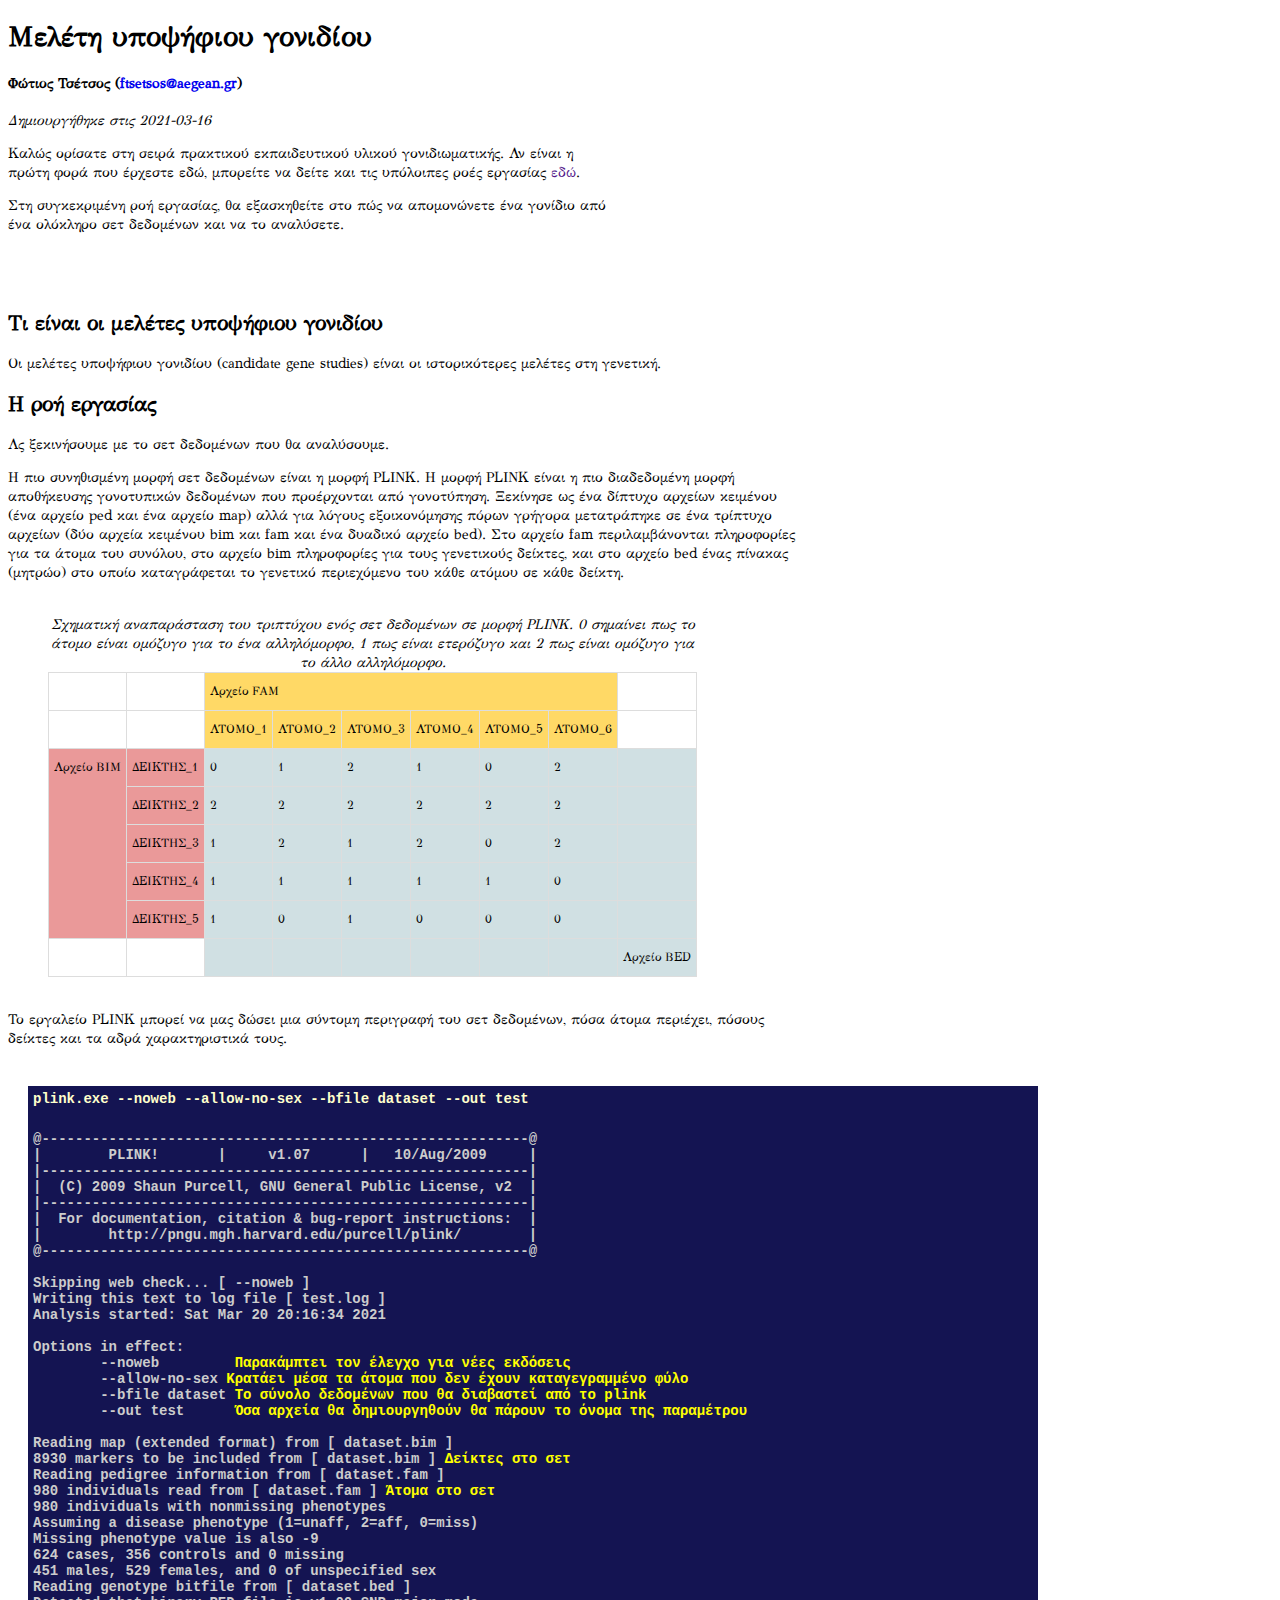
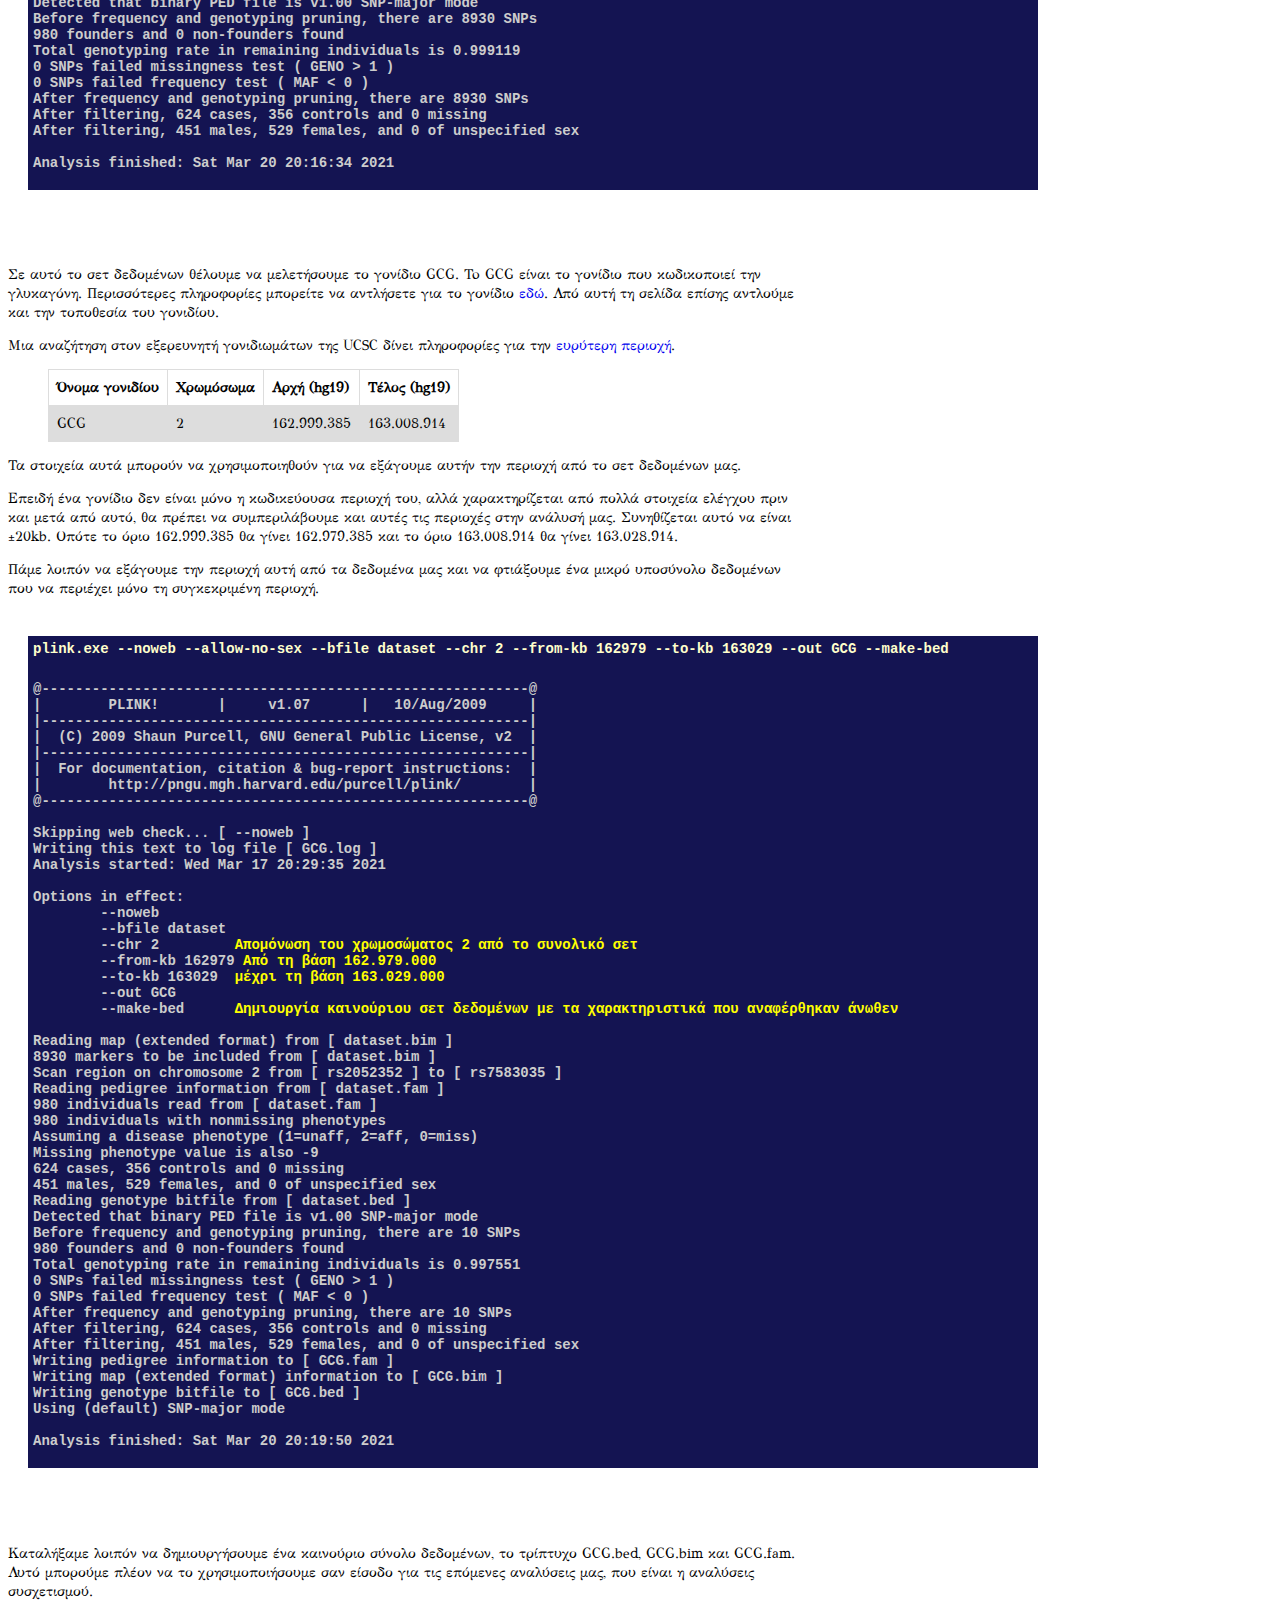
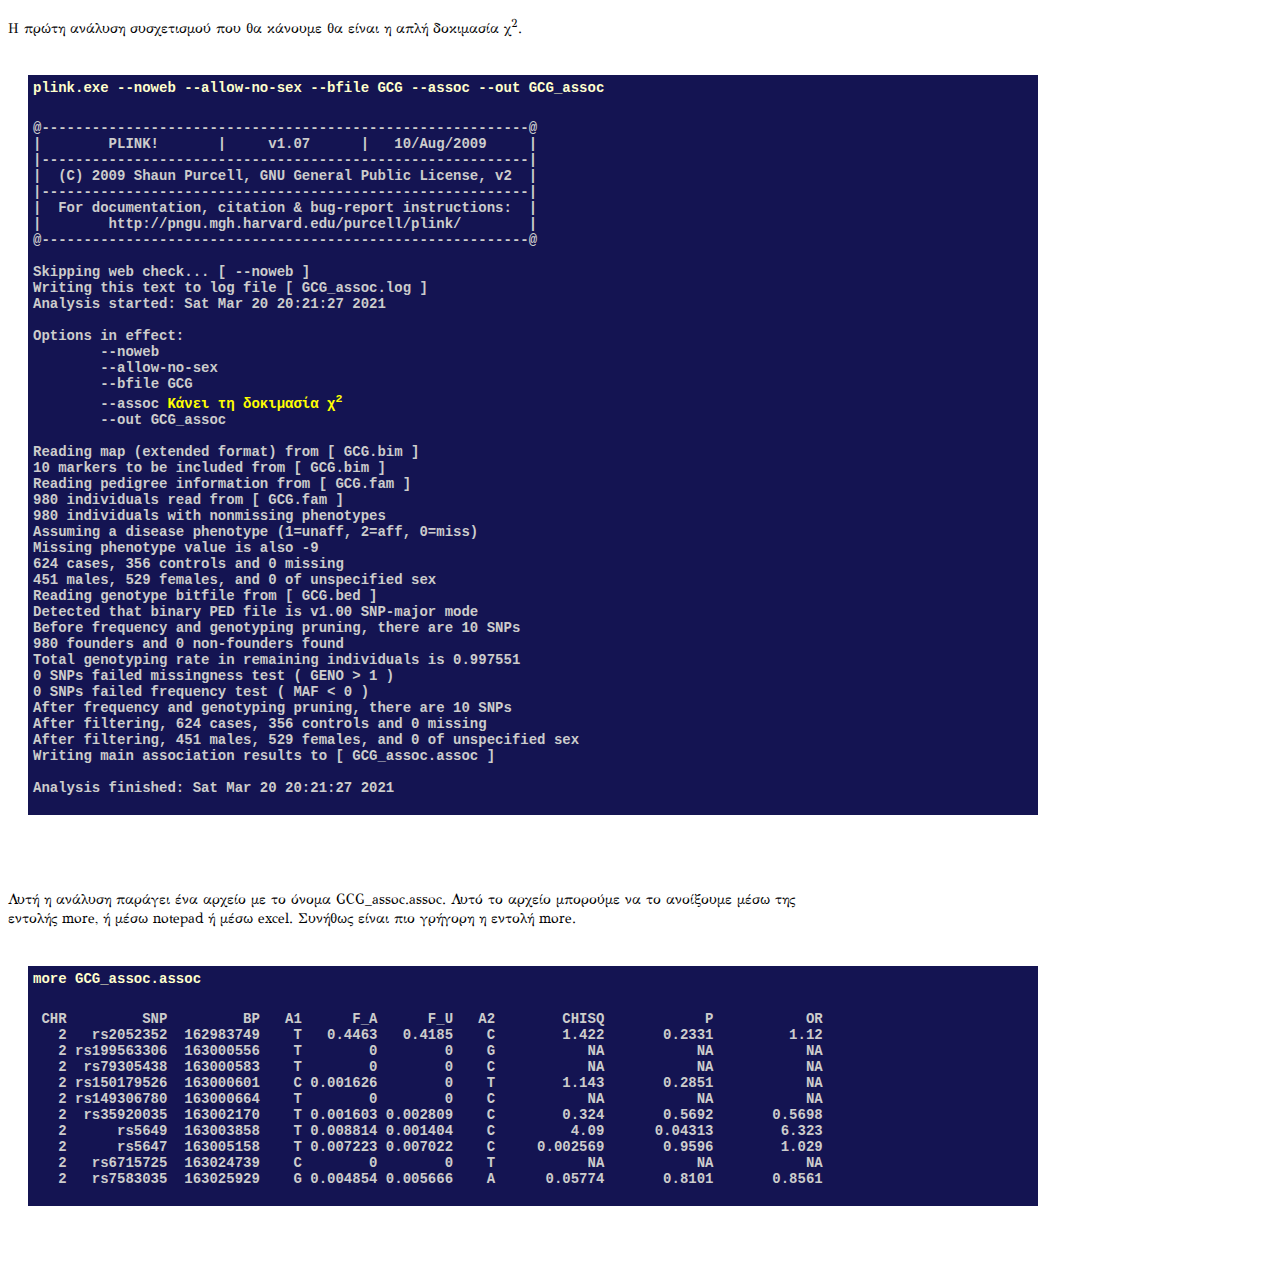
<file: tutorials/candidate_gene.html>
<!DOCTYPE html>
<html>

<head>
	<meta charset="UTF-8">
	<title>Μελέτη υποψηφίου γονιδίου</title>
<!--	<link rel="stylesheet" href="" />-->

<style>
@font-face {
font-family: "gfsdidot";
src: url("./GFSDidot.ttf");
}
a {text-decoration: none;}
body {font-size: 14px;
		font-family: gfsdidot;}
div.intro{width: 600px;
			margin-bottom: 2cm;}
div.main{width: 800px;
		margin-bottom: 1cm;}
div.sourcecode {background-color: #141452; 
				margin-left:20px; 
				margin-right:-20px;
				color: #ffffcc; 
				width: 1000px; 
				padding: 5px; 
				font-family: courier; 
				font-weight: bold;}
div.output {background-color: #141452; 
				margin-left:20px; 
				margin-right:-20px;
				margin-bottom: 2cm;
				color: #cccccc; 
				width: 1000px; 
				padding: 5px; 
				font-family: courier; 
				font-weight: bold;}
table {border-collapse: collapse;
		margin-left: 40px;
		margin-right: -40px;}
td, th {border: 1px solid #dddddd;
		text-align: left;
		padding: 8px;}
tr:nth-child(even) {background-color: #dddddd;}

.tg  {border: none;}
.tg td{font-size:12px;
		overflow:hidden;
		padding:10px 5px;
		word-break:normal;}
.tg th{font-size:12px;
		font-weight:normal;
		overflow:hidden;
		padding:10px 5px;
		word-break:normal;}
.tg .tg-uuod{background-color:#EA9999;text-align:left;vertical-align:top}
.tg .tg-0pky{text-align:left;vertical-align:top}
.tg .tg-aae2{background-color:#FFD966;text-align:left;vertical-align:top}
.tg .tg-8jd6{background-color:#D0E0E3;text-align:left;vertical-align:top}

</style>

</head>



<body>
<h1> Μελέτη υποψήφιου γονιδίου</h1>
<h4>Φώτιος Τσέτσος (<a href="mailto:ftsetsos@aegean.gr">ftsetsos@aegean.gr</a>)</h4>

<p><em>Δημιουργήθηκε στις 2021-03-16</em></p>

<div class="intro">

<p>Καλώς ορίσατε στη σειρά πρακτικού εκπαιδευτικού υλικού γονιδιωματικής. Αν είναι η πρώτη φορά που έρχεστε εδώ, μπορείτε να δείτε και τις υπόλοιπες ροές εργασίας <a href="">εδώ</a>.</p>
<p>Στη συγκεκριμένη ροή εργασίας, θα εξασκηθείτε στο πώς να απομονώνετε ένα γονίδιο από ένα ολόκληρο σετ δεδομένων και να το αναλύσετε.<p>

</div>

<div class="main">

<h2>Τι είναι οι μελέτες υποψήφιου γονιδίου</h2>

<p>Οι μελέτες υποψήφιου γονιδίου (candidate gene studies) είναι οι ιστορικότερες μελέτες στη γενετική.</p>

<h2>Η ροή εργασίας</h2>

<p>Ας ξεκινήσουμε με το σετ δεδομένων που θα αναλύσουμε.</p>

<p>Η πιο συνηθισμένη μορφή σετ δεδομένων είναι η μορφή PLINK. Η μορφή PLINK είναι η πιο διαδεδομένη μορφή αποθήκευσης γονοτυπικών δεδομένων που προέρχονται από γονοτύπηση. Ξεκίνησε ως ένα δίπτυχο αρχείων κειμένου (ένα αρχείο ped και ένα αρχείο map) αλλά για λόγους εξοικονόμησης πόρων γρήγορα μετατράπηκε σε ένα τρίπτυχο αρχείων (δύο αρχεία κειμένου bim και fam και ένα δυαδικό αρχείο bed). Στο αρχείο fam περιλαμβάνονται πληροφορίες για τα άτομα του συνόλου, στο αρχείο bim πληροφορίες για τους γενετικούς δείκτες, και στο αρχείο bed ένας πίνακας (μητρώο) στο οποίο καταγράφεται το γενετικό περιεχόμενο του κάθε ατόμου σε κάθε δείκτη.</p>

<br>

<table class="tg">
<caption><em>Σχηματική αναπαράσταση του τριπτύχου ενός σετ δεδομένων σε μορφή PLINK. 0 σημαίνει πως το άτομο είναι ομόζυγο για το ένα αλληλόμορφο, 1 πως είναι ετερόζυγο και 2 πως είναι ομόζυγο για το άλλο αλληλόμορφο.</em></caption>
<thead>
  <tr>
    <th class="tg-0pky"></th>
    <th class="tg-0pky"></th>
    <th class="tg-aae2" colspan="6">Αρχείο FAM</th>
    <th class="tg-0pky"></th>
  </tr>
</thead>
<tbody>
  <tr>
    <th class="tg-0pky"></td>
    <th class="tg-0pky"></td>
    <th class="tg-aae2">ΑΤΟΜΟ_1</td>
    <th class="tg-aae2">ΑΤΟΜΟ_2</td>
    <th class="tg-aae2">ΑΤΟΜΟ_3</td>
    <th class="tg-aae2">ΑΤΟΜΟ_4</td>
    <th class="tg-aae2">ΑΤΟΜΟ_5</td>
    <th class="tg-aae2">ΑΤΟΜΟ_6</td>
    <th class="tg-0pky"></td>
  </tr>
  <tr>
    <td class="tg-uuod" rowspan="5">Αρχείο BIM</td>
    <td class="tg-uuod">ΔΕΙΚΤΗΣ_1</td>
    <td class="tg-8jd6">0</td>
    <td class="tg-8jd6">1</td>
    <td class="tg-8jd6">2</td>
    <td class="tg-8jd6">1</td>
    <td class="tg-8jd6">0</td>
    <td class="tg-8jd6">2</td>
    <td class="tg-8jd6"></td>
  </tr>
  <tr>
    <td class="tg-uuod">ΔΕΙΚΤΗΣ_2</td>
    <td class="tg-8jd6">2</td>
    <td class="tg-8jd6">2</td>
    <td class="tg-8jd6">2</td>
    <td class="tg-8jd6">2</td>
    <td class="tg-8jd6">2</td>
    <td class="tg-8jd6">2</td>
    <td class="tg-8jd6"></td>
  </tr>
  <tr>
    <td class="tg-uuod">ΔΕΙΚΤΗΣ_3</td>
    <td class="tg-8jd6">1</td>
    <td class="tg-8jd6">2</td>
    <td class="tg-8jd6">1</td>
    <td class="tg-8jd6">2</td>
    <td class="tg-8jd6">0</td>
    <td class="tg-8jd6">2</td>
    <td class="tg-8jd6"></td>
  </tr>
  <tr>
    <td class="tg-uuod">ΔΕΙΚΤΗΣ_4</td>
    <td class="tg-8jd6">1</td>
    <td class="tg-8jd6">1</td>
    <td class="tg-8jd6">1</td>
    <td class="tg-8jd6">1</td>
    <td class="tg-8jd6">1</td>
    <td class="tg-8jd6">0</td>
    <td class="tg-8jd6"></td>
  </tr>
  <tr>
    <td class="tg-uuod">ΔΕΙΚΤΗΣ_5</td>
    <td class="tg-8jd6">1</td>
    <td class="tg-8jd6">0</td>
    <td class="tg-8jd6">1</td>
    <td class="tg-8jd6">0</td>
    <td class="tg-8jd6">0</td>
    <td class="tg-8jd6">0</td>
    <td class="tg-8jd6"></td>
  </tr>
  <tr>
    <td class="tg-0pky"></td>
    <td class="tg-0pky"></td>
    <td class="tg-8jd6"></td>
    <td class="tg-8jd6"></td>
    <td class="tg-8jd6"></td>
    <td class="tg-8jd6"></td>
    <td class="tg-8jd6"></td>
    <td class="tg-8jd6"></td>
    <td class="tg-8jd6">Αρχείο BED</td>
  </tr>
</tbody>
</table>

<br>

<p>Το εργαλείο PLINK μπορεί να μας δώσει μια σύντομη περιγραφή του σετ δεδομένων, πόσα άτομα περιέχει, πόσους δείκτες και τα αδρά χαρακτηριστικά τους.</p>
</div>

<div class="sourcecode">
plink.exe --noweb --allow-no-sex --bfile dataset --out test
</div>

<div class="output">
<pre>@----------------------------------------------------------@
|        PLINK!       |     v1.07      |   10/Aug/2009     |
|----------------------------------------------------------|
|  (C) 2009 Shaun Purcell, GNU General Public License, v2  |
|----------------------------------------------------------|
|  For documentation, citation & bug-report instructions:  |
|        http://pngu.mgh.harvard.edu/purcell/plink/        |
@----------------------------------------------------------@

Skipping web check... [ --noweb ] 
Writing this text to log file [ test.log ]
Analysis started: Sat Mar 20 20:16:34 2021

Options in effect:
	--noweb		<span style="color: yellow">Παρακάμπτει τον έλεγχο για νέες εκδόσεις</span>
	--allow-no-sex <span style="color: yellow">Κρατάει μέσα τα άτομα που δεν έχουν καταγεγραμμένο φύλο</span>
	--bfile dataset	<span style="color: yellow">Το σύνολο δεδομένων που θα διαβαστεί από το plink </span>
	--out test	<span style="color: yellow">Όσα αρχεία θα δημιουργηθούν θα πάρουν το όνομα της παραμέτρου </span>

Reading map (extended format) from [ dataset.bim ] 
8930 markers to be included from [ dataset.bim ] <span style="color: yellow">Δείκτες στο σετ </span>
Reading pedigree information from [ dataset.fam ] 
980 individuals read from [ dataset.fam ] <span style="color: yellow">Άτομα στο σετ </span>
980 individuals with nonmissing phenotypes
Assuming a disease phenotype (1=unaff, 2=aff, 0=miss)
Missing phenotype value is also -9
624 cases, 356 controls and 0 missing
451 males, 529 females, and 0 of unspecified sex
Reading genotype bitfile from [ dataset.bed ] 
Detected that binary PED file is v1.00 SNP-major mode
Before frequency and genotyping pruning, there are 8930 SNPs
980 founders and 0 non-founders found
Total genotyping rate in remaining individuals is 0.999119
0 SNPs failed missingness test ( GENO &gt; 1 )
0 SNPs failed frequency test ( MAF &lt; 0 )
After frequency and genotyping pruning, there are 8930 SNPs
After filtering, 624 cases, 356 controls and 0 missing
After filtering, 451 males, 529 females, and 0 of unspecified sex

Analysis finished: Sat Mar 20 20:16:34 2021</pre>
</div>

<div class="main">
<p>Σε αυτό το σετ δεδομένων θέλουμε να μελετήσουμε το γονίδιο GCG. To GCG είναι το γονίδιο που κωδικοποιεί την γλυκαγόνη. Περισσότερες πληροφορίες μπορείτε να αντλήσετε για το γονίδιο <a href="https://www.genecards.org/cgi-bin/carddisp.pl?gene=GCG">εδώ</a>. Από αυτή τη σελίδα επίσης αντλούμε και την τοποθεσία του γονιδίου.</p>

<p>Μια αναζήτηση στον εξερευνητή γονιδιωμάτων της UCSC δίνει πληροφορίες για την <a href="http://genome-euro.ucsc.edu/cgi-bin/hgTracks?db=hg19&lastVirtModeType=default&lastVirtModeExtraState=&virtModeType=default&virtMode=0&nonVirtPosition=&position=chr2%3A162875411%2D163132882&hgsid=259017334_q0IEAiYLaWJbZJ72AScsIHIttHbo">ευρύτερη περιοχή</a>.</p>

<table>
	<tr>
	<th>Όνομα γονιδίου</th>
	<th>Χρωμόσωμα</th>
	<th>Αρχή (hg19)</th>
	<th>Τέλος (hg19)</th>
	</tr>
	<tr>
	<td>GCG</td>
	<td>2</td>
	<td>162.999.385</td>
	<td>163.008.914</td>
	</tr>
</table> 

<p>Τα στοιχεία αυτά μπορούν να χρησιμοποιηθούν για να εξάγουμε αυτήν την περιοχή από το σετ δεδομένων μας.</p>

<p>Επειδή ένα γονίδιο δεν είναι μόνο η κωδικεύουσα περιοχή του, αλλά χαρακτηρίζεται από πολλά στοιχεία ελέγχου πριν και μετά από αυτό, θα πρέπει να συμπεριλάβουμε και αυτές τις περιοχές στην ανάλυσή μας. Συνηθίζεται αυτό να είναι &plusmn;20kb. Οπότε το όριο 162.999.385 θα γίνει 162.979.385 και το όριο 163.008.914 θα γίνει 163.028.914.</p>

<p>Πάμε λοιπόν να εξάγουμε την περιοχή αυτή από τα δεδομένα μας και να φτιάξουμε ένα μικρό υποσύνολο δεδομένων που να περιέχει μόνο τη συγκεκριμένη περιοχή.</p>

</div>

<div class="sourcecode">
plink.exe --noweb --allow-no-sex --bfile dataset --chr 2 --from-kb 162979 --to-kb 163029 --out GCG --make-bed
</div>

<div class="output">
<pre>@----------------------------------------------------------@
|        PLINK!       |     v1.07      |   10/Aug/2009     |
|----------------------------------------------------------|
|  (C) 2009 Shaun Purcell, GNU General Public License, v2  |
|----------------------------------------------------------|
|  For documentation, citation & bug-report instructions:  |
|        http://pngu.mgh.harvard.edu/purcell/plink/        |
@----------------------------------------------------------@

Skipping web check... [ --noweb ] 
Writing this text to log file [ GCG.log ] 
Analysis started: Wed Mar 17 20:29:35 2021

Options in effect:
	--noweb
	--bfile dataset
	--chr 2		<span style="color: yellow">Απομόνωση του χρωμοσώματος 2 από το συνολικό σετ </span>
	--from-kb 162979 <span style="color: yellow">Από τη βάση 162.979.000 </span>
	--to-kb 163029	<span style="color: yellow">μέχρι τη βάση 163.029.000 </span>
	--out GCG
	--make-bed	<span style="color: yellow">Δημιουργία καινούριου σετ δεδομένων με τα χαρακτηριστικά που αναφέρθηκαν άνωθεν </span>

Reading map (extended format) from [ dataset.bim ] 
8930 markers to be included from [ dataset.bim ]
Scan region on chromosome 2 from [ rs2052352 ] to [ rs7583035 ]
Reading pedigree information from [ dataset.fam ] 
980 individuals read from [ dataset.fam ] 
980 individuals with nonmissing phenotypes
Assuming a disease phenotype (1=unaff, 2=aff, 0=miss)
Missing phenotype value is also -9
624 cases, 356 controls and 0 missing
451 males, 529 females, and 0 of unspecified sex
Reading genotype bitfile from [ dataset.bed ] 
Detected that binary PED file is v1.00 SNP-major mode
Before frequency and genotyping pruning, there are 10 SNPs
980 founders and 0 non-founders found
Total genotyping rate in remaining individuals is 0.997551
0 SNPs failed missingness test ( GENO &gt; 1 )
0 SNPs failed frequency test ( MAF &lt; 0 )
After frequency and genotyping pruning, there are 10 SNPs
After filtering, 624 cases, 356 controls and 0 missing
After filtering, 451 males, 529 females, and 0 of unspecified sex
Writing pedigree information to [ GCG.fam ] 
Writing map (extended format) information to [ GCG.bim ] 
Writing genotype bitfile to [ GCG.bed ] 
Using (default) SNP-major mode

Analysis finished: Sat Mar 20 20:19:50 2021</pre>
</div>

<div class="main">

<p>Καταλήξαμε λοιπόν να δημιουργήσουμε ένα καινούριο σύνολο δεδομένων, το τρίπτυχο GCG.bed, GCG.bim και GCG.fam. Αυτό μπορούμε πλέον να το χρησιμοποιήσουμε σαν είσοδο για τις επόμενες αναλύσεις μας, που είναι η αναλύσεις συσχετισμού.</p>

<p>Η πρώτη ανάλυση συσχετισμού που θα κάνουμε θα είναι η απλή δοκιμασία χ<sup>2</sup>.</p>

</div>

<div class="sourcecode">
plink.exe --noweb --allow-no-sex --bfile GCG --assoc --out GCG_assoc
</div>

<div class="output">
<pre>@----------------------------------------------------------@
|        PLINK!       |     v1.07      |   10/Aug/2009     |
|----------------------------------------------------------|
|  (C) 2009 Shaun Purcell, GNU General Public License, v2  |
|----------------------------------------------------------|
|  For documentation, citation & bug-report instructions:  |
|        http://pngu.mgh.harvard.edu/purcell/plink/        |
@----------------------------------------------------------@

Skipping web check... [ --noweb ] 
Writing this text to log file [ GCG_assoc.log ]
Analysis started: Sat Mar 20 20:21:27 2021

Options in effect:
	--noweb
	--allow-no-sex
	--bfile GCG
	--assoc <span style="color: yellow">Κάνει τη δοκιμασία χ<sup>2</sup></span>
	--out GCG_assoc

Reading map (extended format) from [ GCG.bim ] 
10 markers to be included from [ GCG.bim ]
Reading pedigree information from [ GCG.fam ] 
980 individuals read from [ GCG.fam ] 
980 individuals with nonmissing phenotypes
Assuming a disease phenotype (1=unaff, 2=aff, 0=miss)
Missing phenotype value is also -9
624 cases, 356 controls and 0 missing
451 males, 529 females, and 0 of unspecified sex
Reading genotype bitfile from [ GCG.bed ] 
Detected that binary PED file is v1.00 SNP-major mode
Before frequency and genotyping pruning, there are 10 SNPs
980 founders and 0 non-founders found
Total genotyping rate in remaining individuals is 0.997551
0 SNPs failed missingness test ( GENO &gt; 1 )
0 SNPs failed frequency test ( MAF &lt; 0 )
After frequency and genotyping pruning, there are 10 SNPs
After filtering, 624 cases, 356 controls and 0 missing
After filtering, 451 males, 529 females, and 0 of unspecified sex
Writing main association results to [ GCG_assoc.assoc ] 

Analysis finished: Sat Mar 20 20:21:27 2021</pre>
</div>

<div class="main">

<p>Αυτή η ανάλυση παράγει ένα αρχείο με το όνομα GCG_assoc.assoc. Αυτό το αρχείο μπορούμε να το ανοίξουμε μέσω της εντολής more, ή μέσω notepad ή μέσω excel. Συνήθως είναι πιο γρήγορη η εντολή more.</p>
</div>

<div class="sourcecode">
more GCG_assoc.assoc
</div>

<div class="output">
<pre> CHR         SNP         BP   A1      F_A      F_U   A2        CHISQ            P           OR 
   2   rs2052352  162983749    T   0.4463   0.4185    C        1.422       0.2331         1.12 
   2 rs199563306  163000556    T        0        0    G           NA           NA           NA 
   2  rs79305438  163000583    T        0        0    C           NA           NA           NA 
   2 rs150179526  163000601    C 0.001626        0    T        1.143       0.2851           NA 
   2 rs149306780  163000664    T        0        0    C           NA           NA           NA 
   2  rs35920035  163002170    T 0.001603 0.002809    C        0.324       0.5692       0.5698 
   2      rs5649  163003858    T 0.008814 0.001404    C         4.09      0.04313        6.323 
   2      rs5647  163005158    T 0.007223 0.007022    C     0.002569       0.9596        1.029 
   2   rs6715725  163024739    C        0        0    T           NA           NA           NA 
   2   rs7583035  163025929    G 0.004854 0.005666    A      0.05774       0.8101       0.8561 </pre>
</div>


</body>
</html>
</file>
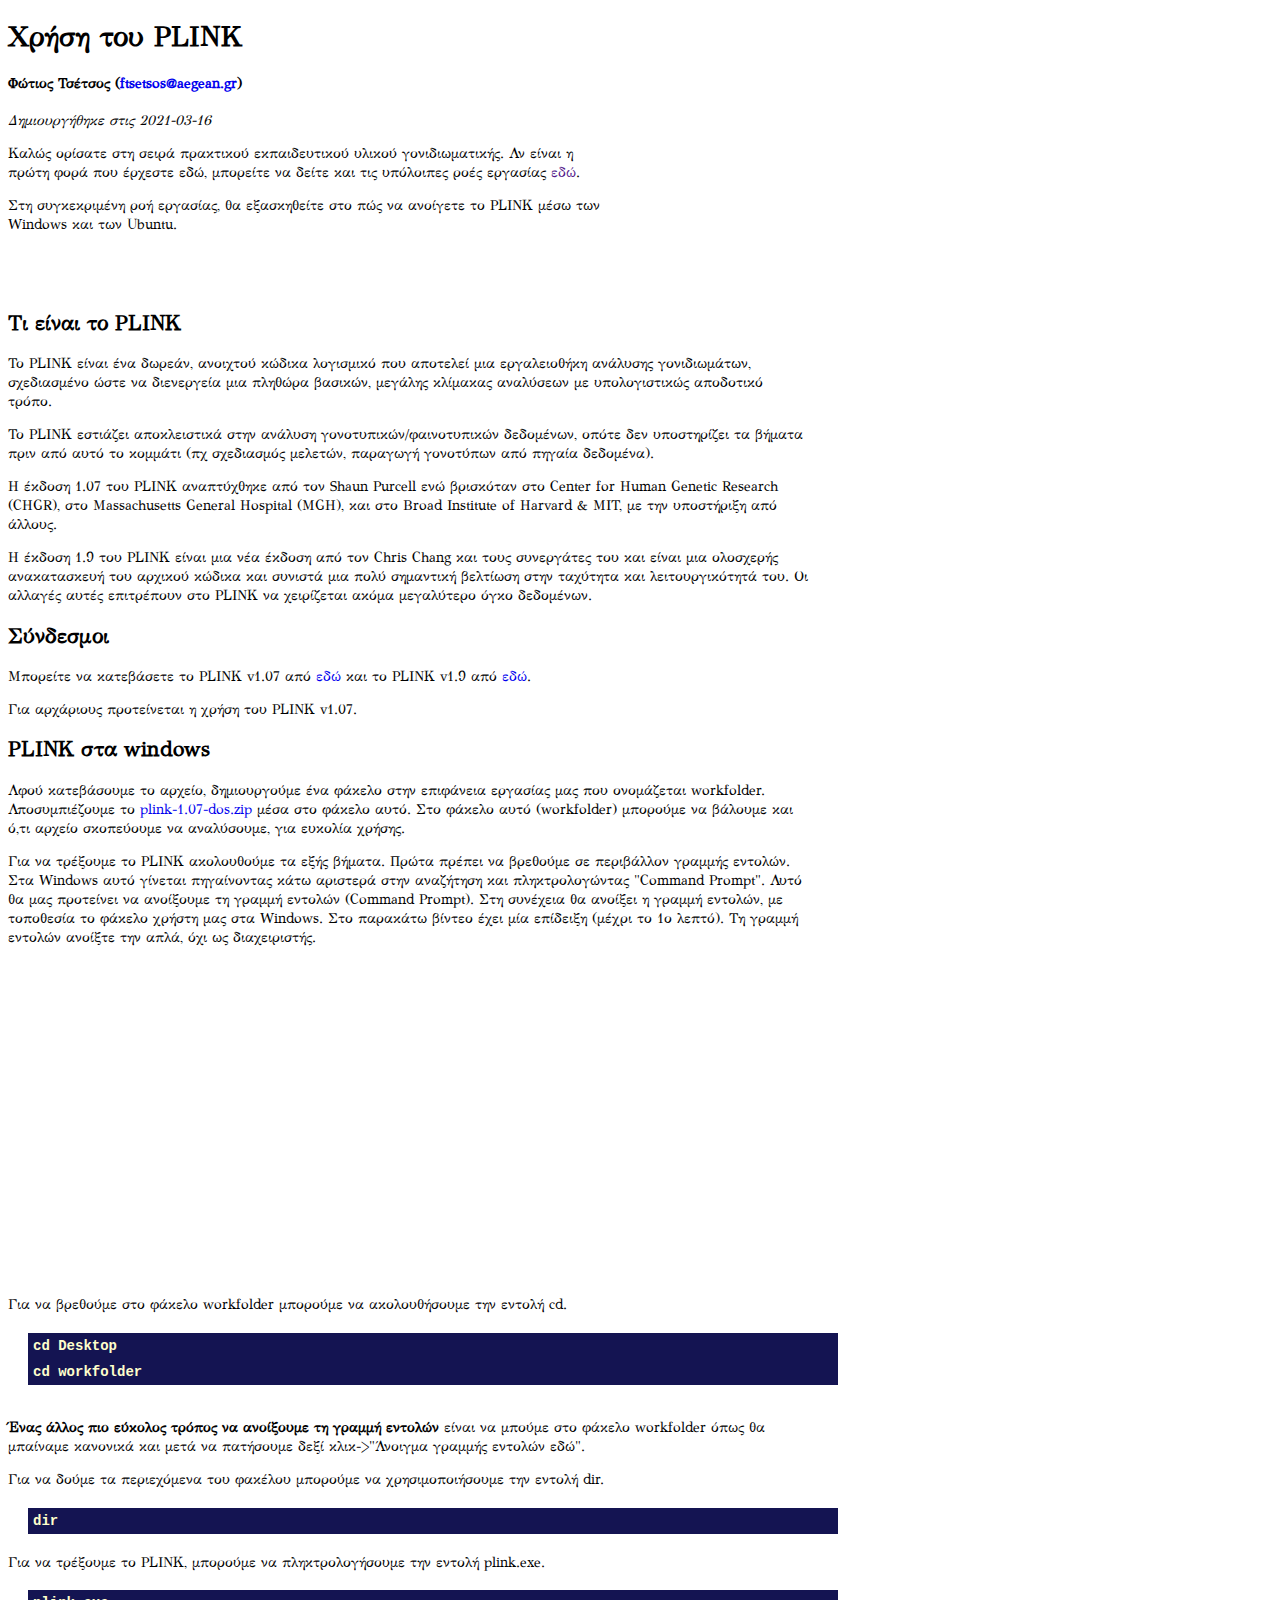
<file: tutorials/using_plink.html>
<!DOCTYPE html>
<html>

<head>
	<meta charset="UTF-8">
	<title>Χρήση του PLINK</title>
<!--	<link rel="stylesheet" href="" />-->

<style>
@font-face {
font-family: "gfsdidot";
src: url("./GFSDidot.ttf");
}
a {text-decoration: none;}
body {font-size: 14px;
		font-family: gfsdidot;}
div.intro{width: 600px;
			margin-bottom: 2cm;}
div.main{width: 800px;
		margin-bottom: 0.5cm;}
div.sourcecode {background-color: #141452; 
				margin-left:20px; 
				margin-right:-20px;
				color: #ffffcc; 
				width: 800px; 
				padding: 5px; 
				font-family: courier; 
				font-weight: bold;}
div.output {background-color: #141452; 
				margin-left:20px; 
				margin-right:-20px;
				margin-bottom: 2cm;
				color: #cccccc; 
				width: 800px; 
				padding: 5px; 
				font-family: courier; 
				font-weight: bold;}
table {border-collapse: collapse;
		margin-left: 40px;
		margin-right: -40px;}
td, th {border: 1px solid #dddddd;
		text-align: left;
		padding: 8px;}
tr:nth-child(even) {background-color: #dddddd;}

.tg  {border: none;}
.tg td{font-size:12px;
		overflow:hidden;
		padding:10px 5px;
		word-break:normal;}
.tg th{font-size:12px;
		font-weight:normal;
		overflow:hidden;
		padding:10px 5px;
		word-break:normal;}
.tg .tg-uuod{background-color:#EA9999;text-align:left;vertical-align:top}
.tg .tg-0pky{text-align:left;vertical-align:top}
.tg .tg-aae2{background-color:#FFD966;text-align:left;vertical-align:top}
.tg .tg-8jd6{background-color:#D0E0E3;text-align:left;vertical-align:top}

</style>

</head>



<body>
<h1>Χρήση του PLINK</h1>
<h4>Φώτιος Τσέτσος (<a href="mailto:ftsetsos@aegean.gr">ftsetsos@aegean.gr</a>)</h4>

<p><em>Δημιουργήθηκε στις 2021-03-16</em></p>

<div class="intro">

<p>Καλώς ορίσατε στη σειρά πρακτικού εκπαιδευτικού υλικού γονιδιωματικής. Αν είναι η πρώτη φορά που έρχεστε εδώ, μπορείτε να δείτε και τις υπόλοιπες ροές εργασίας <a href="">εδώ</a>.</p>
<p>Στη συγκεκριμένη ροή εργασίας, θα εξασκηθείτε στο πώς να ανοίγετε το PLINK μέσω των Windows και των Ubuntu.<p>

</div>

<div class="main">

<h2>Τι είναι το PLINK</h2>

<p>Το PLINK είναι ένα δωρεάν, ανοιχτού κώδικα λογισμικό που αποτελεί μια εργαλειοθήκη ανάλυσης γονιδιωμάτων, σχεδιασμένο ώστε να διενεργεία μια πληθώρα βασικών, μεγάλης κλίμακας αναλύσεων με υπολογιστικώς αποδοτικό τρόπο.</p>

<p>Το PLINK εστιάζει αποκλειστικά στην ανάλυση γονοτυπικών/φαινοτυπικών δεδομένων, οπότε δεν υποστηρίζει τα βήματα πριν από αυτό το κομμάτι (πχ σχεδιασμός μελετών, παραγωγή γονοτύπων από πηγαία δεδομένα).</p>

<p>Η έκδοση 1.07 του PLINK αναπτύχθηκε από τον Shaun Purcell ενώ βρισκόταν στο Center for Human Genetic Research (CHGR), στο Massachusetts General Hospital (MGH), και στο Broad Institute of Harvard & MIT, με την υποστήριξη από άλλους.</p>

<p>Η έκδοση 1.9 του PLINK είναι μια νέα έκδοση από τον Chris Chang και τους συνεργάτες του και είναι μια ολοσχερής ανακατασκευή του αρχικού κώδικα και συνιστά μια πολύ σημαντική βελτίωση στην ταχύτητα και λειτουργικότητά του. Οι αλλαγές αυτές επιτρέπουν στο PLINK να χειρίζεται ακόμα μεγαλύτερο όγκο δεδομένων.</p>

<h2>Σύνδεσμοι</h2>

<p>Μπορείτε να κατεβάσετε το PLINK v1.07 από <a href="http://zzz.bwh.harvard.edu/plink/download.shtml">εδώ</a> και το PLINK v1.9 από <a href="https://www.cog-genomics.org/plink2">εδώ</a>.</p>

<p>Για αρχάριους προτείνεται η χρήση του PLINK v1.07.</p>

<h2>PLINK στα windows</h2>

<p>Αφού κατεβάσουμε το αρχείο, δημιουργούμε ένα φάκελο στην επιφάνεια εργασίας μας που ονομάζεται workfolder. Αποσυμπιέζουμε το <a href="http://zzz.bwh.harvard.edu/plink/dist/plink-1.07-dos.zip">plink-1.07-dos.zip</a> μέσα στο φάκελο αυτό. Στο φάκελο αυτό (workfolder) μπορούμε να βάλουμε και ό,τι αρχείο σκοπεύουμε να αναλύσουμε, για ευκολία χρήσης.</p>

<p>Για να τρέξουμε το PLINK ακολουθούμε τα εξής βήματα. Πρώτα πρέπει να βρεθούμε σε περιβάλλον γραμμής εντολών. Στα Windows αυτό γίνεται πηγαίνοντας κάτω αριστερά στην αναζήτηση και πληκτρολογώντας "Command Prompt". Αυτό θα μας προτείνει να ανοίξουμε τη γραμμή εντολών (Command Prompt). Στη συνέχεια θα ανοίξει η γραμμή εντολών, με τοποθεσία το φάκελο χρήστη μας στα Windows. Στο παρακάτω βίντεο έχει μία επίδειξη (μέχρι το 1ο λεπτό). Τη γραμμή εντολών ανοίξτε την απλά, όχι ως διαχειριστής.</p>

<iframe width="560" height="315" src="https://www.youtube.com/embed/BNPWy9S_e1g?start=18" title="YouTube video player" frameborder="0" allow="accelerometer; autoplay; clipboard-write; encrypted-media; gyroscope; picture-in-picture" allowfullscreen></iframe>

<p>Για να βρεθούμε στο φάκελο workfolder μπορούμε να ακολουθήσουμε την εντολή cd.</p>
</div>

<div class="sourcecode">
cd Desktop
</div>

<div class="sourcecode">
cd workfolder
</div>




<div class="main">
<br>

<p><b>Ένας άλλος πιο εύκολος τρόπος να ανοίξουμε τη γραμμή εντολών</b> είναι να μπούμε στο φάκελο workfolder όπως θα μπαίναμε κανονικά και μετά να πατήσουμε δεξί κλικ->"Άνοιγμα γραμμής εντολών εδώ".</p>

<p>Για να δούμε τα περιεχόμενα του φακέλου μπορούμε να χρησιμοποιήσουμε την εντολή dir.</p>
</div>

<div class="sourcecode">
dir
</div>

<div class="main">
<br>
Για να τρέξουμε το PLINK, μπορούμε να πληκτρολογήσουμε την εντολή plink.exe.
</div>

<div class="sourcecode">
plink.exe
</div>

</body>
</html>
</file>
